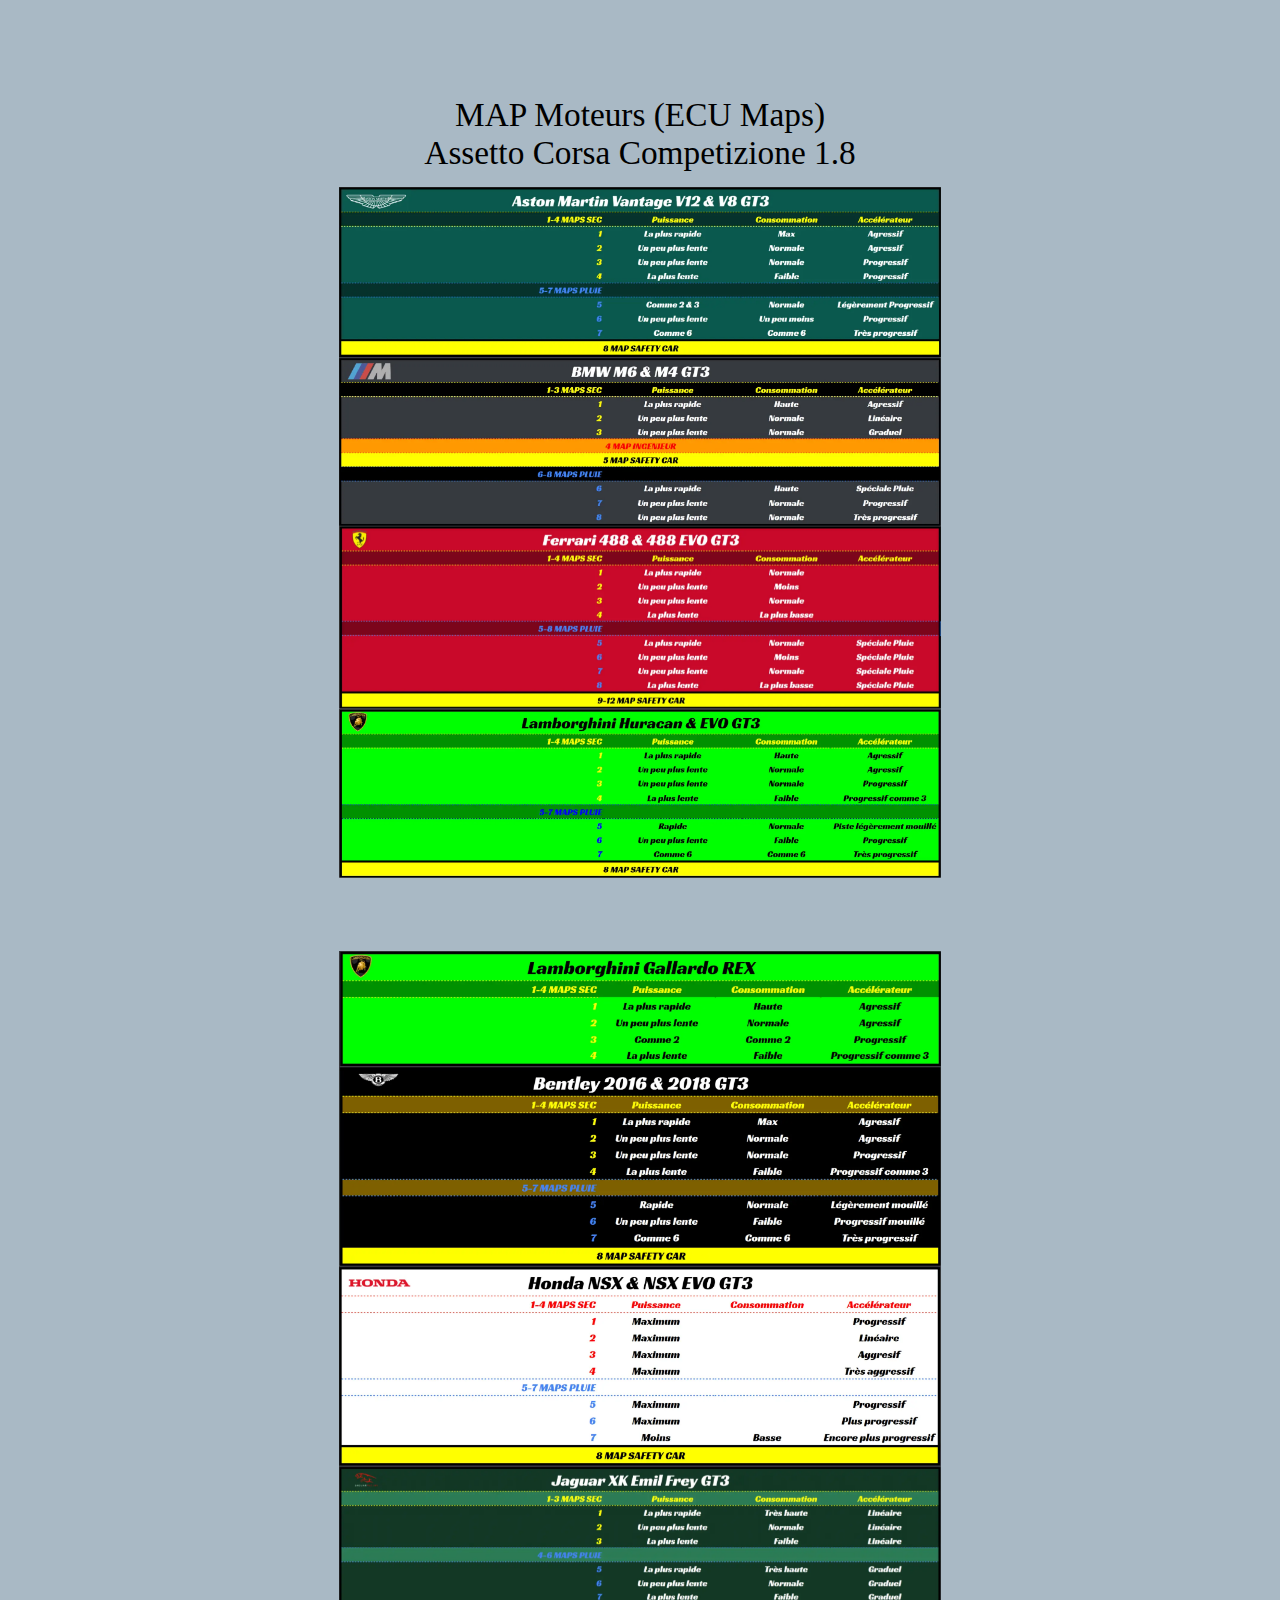
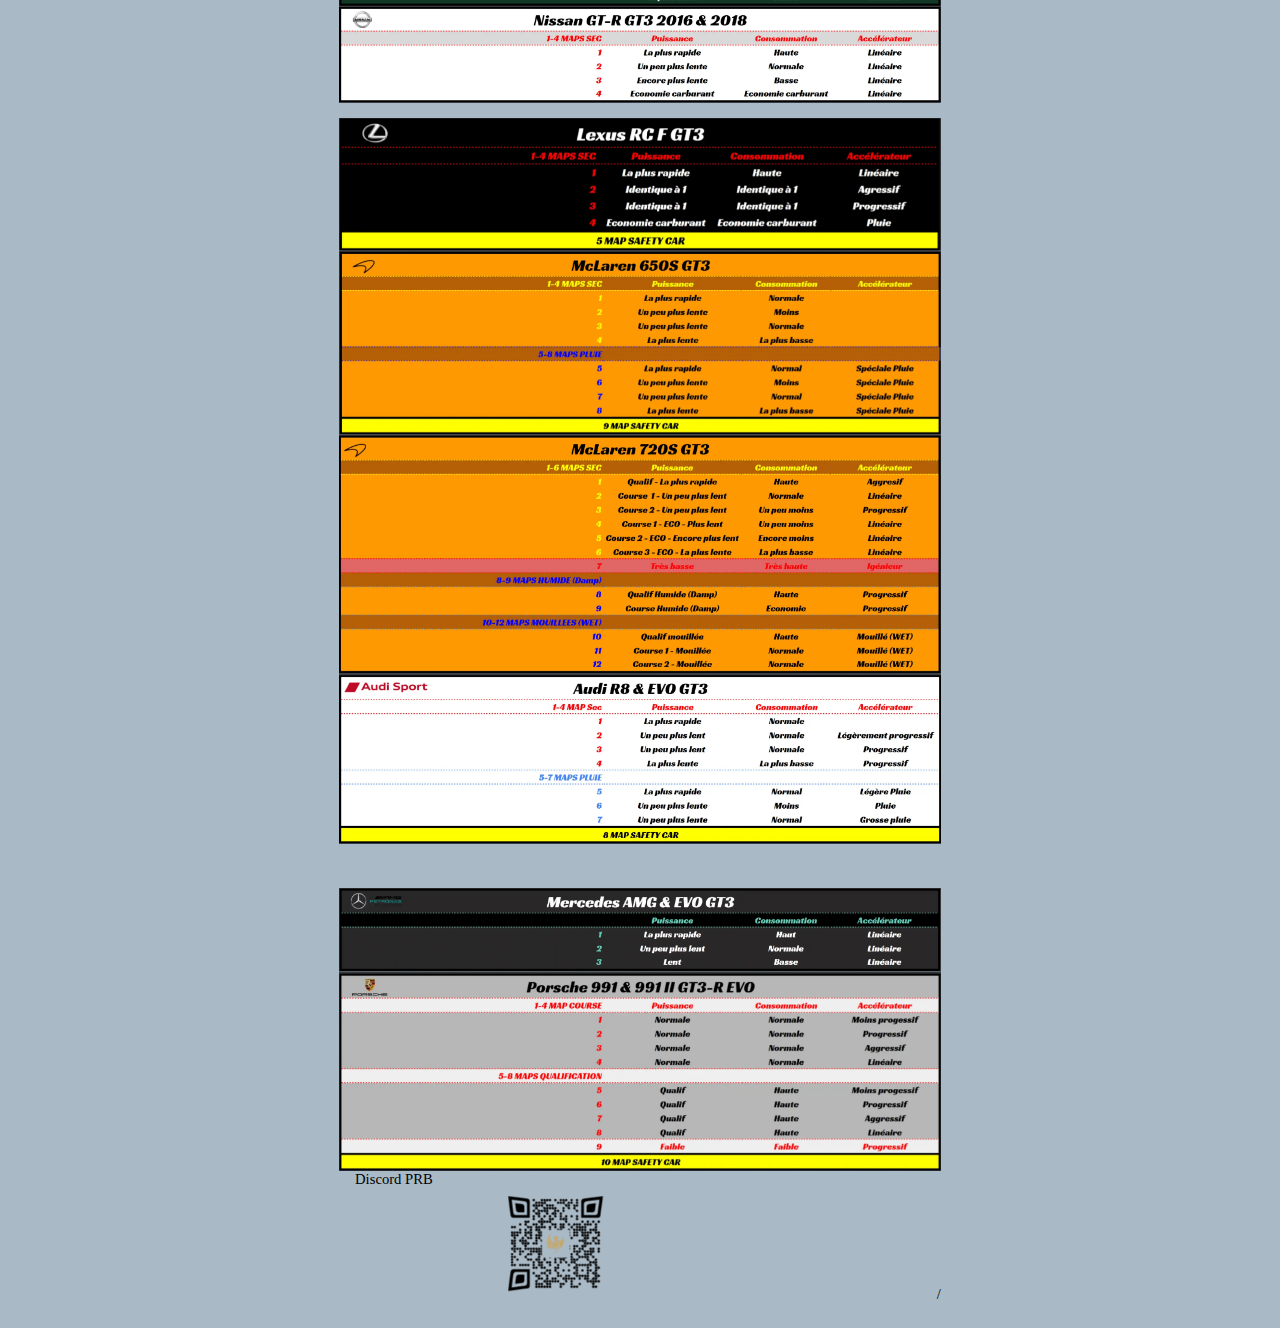
<file: guides/ECU MAP - Version FR 2022/ECUMAPVersionFR2022.html>
<html><head><meta content="text/html; charset=UTF-8" http-equiv="content-type"><style type="text/css">@import url('https://themes.googleusercontent.com/fonts/css?kit=1r3DpWaCiT7y3PD4KgkNyC-V1aTHoh-2c9ZbvTR5x08');ol{margin:0;padding:0}table td,table th{padding:0}.c2{color:#000000;font-weight:400;text-decoration:none;vertical-align:baseline;font-size:11pt;font-family:"Arial";font-style:normal}.c0{padding-top:0pt;padding-bottom:0pt;line-height:1.15;orphans:2;widows:2;text-align:center}.c1{padding-top:0pt;padding-bottom:0pt;line-height:1.15;orphans:2;widows:2;text-align:left}.c9{padding-top:0pt;padding-bottom:0pt;line-height:1.15;orphans:2;widows:2;text-align:right}.c7{color:#000000;text-decoration:none;vertical-align:baseline;font-size:11pt;font-style:normal}.c8{color:#000000;text-decoration:none;vertical-align:baseline;font-style:normal}.c4{margin: auto;background-color:#a9b9c5;max-width:451.3pt;padding:72pt 0pt 19pt 0pt}.c3{font-weight:400;font-family:"Racing Sans One"}.c6{font-size:25pt}.c5{height:11pt}.title{padding-top:0pt;color:#000000;font-size:26pt;padding-bottom:3pt;font-family:"Arial";line-height:1.15;page-break-after:avoid;orphans:2;widows:2;text-align:left}.subtitle{padding-top:0pt;color:#666666;font-size:15pt;padding-bottom:16pt;font-family:"Arial";line-height:1.15;page-break-after:avoid;orphans:2;widows:2;text-align:left}li{color:#000000;font-size:11pt;font-family:"Arial"}p{margin:0;color:#000000;font-size:11pt;font-family:"Arial"}h1{padding-top:20pt;color:#000000;font-size:20pt;padding-bottom:6pt;font-family:"Arial";line-height:1.15;page-break-after:avoid;orphans:2;widows:2;text-align:left}h2{padding-top:18pt;color:#000000;font-size:16pt;padding-bottom:6pt;font-family:"Arial";line-height:1.15;page-break-after:avoid;orphans:2;widows:2;text-align:left}h3{padding-top:16pt;color:#434343;font-size:14pt;padding-bottom:4pt;font-family:"Arial";line-height:1.15;page-break-after:avoid;orphans:2;widows:2;text-align:left}h4{padding-top:14pt;color:#666666;font-size:12pt;padding-bottom:4pt;font-family:"Arial";line-height:1.15;page-break-after:avoid;orphans:2;widows:2;text-align:left}h5{padding-top:12pt;color:#666666;font-size:11pt;padding-bottom:4pt;font-family:"Arial";line-height:1.15;page-break-after:avoid;orphans:2;widows:2;text-align:left}h6{padding-top:12pt;color:#666666;font-size:11pt;padding-bottom:4pt;font-family:"Arial";line-height:1.15;page-break-after:avoid;font-style:italic;orphans:2;widows:2;text-align:left}</style></head><body class="c4 doc-content"><div><p class="c0"><img><span class="c3 c6 c8">MAP Moteurs (ECU Maps) </span></p><p class="c0"><span class="c3 c6">Assetto Corsa Competizione 1.8</span></p></div><p class="c1 c5"><span class="c2"></span></p><p class="c1"><span style="overflow: hidden; display: inline-block; margin: 0.00px 0.00px; border: 0.00px solid #000000; transform: rotate(0.00rad) translateZ(0px); -webkit-transform: rotate(0.00rad) translateZ(0px); width: 601.70px; height: 169.33px;"><img alt="" src="images/image6.webp" style="width: 601.70px; height: 169.33px; margin-left: 0.00px; margin-top: 0.00px; transform: rotate(0.00rad) translateZ(0px); -webkit-transform: rotate(0.00rad) translateZ(0px);" title=""></span><span style="overflow: hidden; display: inline-block; margin: 0.00px 0.00px; border: 0.00px solid #000000; transform: rotate(0.00rad) translateZ(0px); -webkit-transform: rotate(0.00rad) translateZ(0px); width: 601.70px; height: 169.33px;"><img alt="" src="images/image13.webp" style="width: 601.70px; height: 169.33px; margin-left: 0.00px; margin-top: 0.00px; transform: rotate(0.00rad) translateZ(0px); -webkit-transform: rotate(0.00rad) translateZ(0px);" title=""></span><span style="overflow: hidden; display: inline-block; margin: 0.00px 0.00px; border: 0.00px solid #000000; transform: rotate(0.00rad) translateZ(0px); -webkit-transform: rotate(0.00rad) translateZ(0px); width: 601.70px; height: 182.67px;"><img alt="" src="images/image7.webp" style="width: 601.70px; height: 182.67px; margin-left: 0.00px; margin-top: 0.00px; transform: rotate(0.00rad) translateZ(0px); -webkit-transform: rotate(0.00rad) translateZ(0px);" title=""></span><span style="overflow: hidden; display: inline-block; margin: 0.00px 0.00px; border: 0.00px solid #000000; transform: rotate(0.00rad) translateZ(0px); -webkit-transform: rotate(0.00rad) translateZ(0px); width: 601.70px; height: 169.33px;"><img alt="" src="images/image14.webp" style="width: 601.70px; height: 169.33px; margin-left: 0.00px; margin-top: 0.00px; transform: rotate(0.00rad) translateZ(0px); -webkit-transform: rotate(0.00rad) translateZ(0px);" title=""></span></p><p class="c1 c5"><span class="c2"></span></p><p class="c1 c5"><span class="c2"></span></p><p class="c1 c5"><span class="c2"></span></p><p class="c1 c5"><span class="c2"></span></p><p class="c1 c5"><span class="c2"></span></p><p class="c1"><span style="overflow: hidden; display: inline-block; margin: 0.00px 0.00px; border: 0.00px solid #000000; transform: rotate(0.00rad) translateZ(0px); -webkit-transform: rotate(0.00rad) translateZ(0px); width: 601.70px; height: 114.67px;"><img alt="" src="images/image2.webp" style="width: 601.70px; height: 114.67px; margin-left: 0.00px; margin-top: 0.00px; transform: rotate(0.00rad) translateZ(0px); -webkit-transform: rotate(0.00rad) translateZ(0px);" title=""></span><span style="overflow: hidden; display: inline-block; margin: 0.00px 0.00px; border: 0.00px solid #000000; transform: rotate(0.00rad) translateZ(0px); -webkit-transform: rotate(0.00rad) translateZ(0px); width: 601.70px; height: 200.00px;"><img alt="" src="images/image3.webp" style="width: 601.70px; height: 200.00px; margin-left: 0.00px; margin-top: 0.00px; transform: rotate(0.00rad) translateZ(0px); -webkit-transform: rotate(0.00rad) translateZ(0px);" title=""></span><span style="overflow: hidden; display: inline-block; margin: 0.00px 0.00px; border: 0.00px solid #000000; transform: rotate(0.00rad) translateZ(0px); -webkit-transform: rotate(0.00rad) translateZ(0px); width: 601.70px; height: 200.00px;"><img alt="" src="images/image10.webp" style="width: 601.70px; height: 200.00px; margin-left: 0.00px; margin-top: 0.00px; transform: rotate(0.00rad) translateZ(0px); -webkit-transform: rotate(0.00rad) translateZ(0px);" title=""></span><span style="overflow: hidden; display: inline-block; margin: 0.00px 0.00px; border: 0.00px solid #000000; transform: rotate(0.00rad) translateZ(0px); -webkit-transform: rotate(0.00rad) translateZ(0px); width: 601.70px; height: 140.00px;"><img alt="" src="images/image1.webp" style="width: 601.70px; height: 140.00px; margin-left: 0.00px; margin-top: 0.00px; transform: rotate(0.00rad) translateZ(0px); -webkit-transform: rotate(0.00rad) translateZ(0px);" title=""></span><span style="overflow: hidden; display: inline-block; margin: 0.00px 0.00px; border: 0.00px solid #000000; transform: rotate(0.00rad) translateZ(0px); -webkit-transform: rotate(0.00rad) translateZ(0px); width: 601.70px; height: 97.33px;"><img alt="" src="images/image12.webp" style="width: 601.70px; height: 97.33px; margin-left: 0.00px; margin-top: 0.00px; transform: rotate(0.00rad) translateZ(0px); -webkit-transform: rotate(0.00rad) translateZ(0px);" title=""></span></p><p class="c1 c5"><span class="c2"></span></p><p class="c1"><span style="overflow: hidden; display: inline-block; margin: 0.00px 0.00px; border: 0.00px solid #000000; transform: rotate(0.00rad) translateZ(0px); -webkit-transform: rotate(0.00rad) translateZ(0px); width: 601.70px; height: 133.33px;"><img alt="" src="images/image16.webp" style="width: 601.70px; height: 133.33px; margin-left: 0.00px; margin-top: 0.00px; transform: rotate(0.00rad) translateZ(0px); -webkit-transform: rotate(0.00rad) translateZ(0px);" title=""></span><span style="overflow: hidden; display: inline-block; margin: 0.00px 0.00px; border: 0.00px solid #000000; transform: rotate(0.00rad) translateZ(0px); -webkit-transform: rotate(0.00rad) translateZ(0px); width: 601.70px; height: 184.00px;"><img alt="" src="images/image4.webp" style="width: 601.70px; height: 184.00px; margin-left: 0.00px; margin-top: 0.00px; transform: rotate(0.00rad) translateZ(0px); -webkit-transform: rotate(0.00rad) translateZ(0px);" title=""></span><span style="overflow: hidden; display: inline-block; margin: 0.00px 0.00px; border: 0.00px solid #000000; transform: rotate(0.00rad) translateZ(0px); -webkit-transform: rotate(0.00rad) translateZ(0px); width: 601.70px; height: 238.67px;"><img alt="" src="images/image9.webp" style="width: 601.70px; height: 238.67px; margin-left: 0.00px; margin-top: 0.00px; transform: rotate(0.00rad) translateZ(0px); -webkit-transform: rotate(0.00rad) translateZ(0px);" title=""></span><span style="overflow: hidden; display: inline-block; margin: 0.00px 0.00px; border: 0.00px solid #000000; transform: rotate(0.00rad) translateZ(0px); -webkit-transform: rotate(0.00rad) translateZ(0px); width: 601.70px; height: 170.67px;"><img alt="" src="images/image5.webp" style="width: 601.70px; height: 170.67px; margin-left: 0.00px; margin-top: 0.00px; transform: rotate(0.00rad) translateZ(0px); -webkit-transform: rotate(0.00rad) translateZ(0px);" title=""></span></p><p class="c1 c5"><span class="c2"></span></p><p class="c1 c5"><span class="c2"></span></p><p class="c1 c5"><span class="c2"></span></p><p class="c1"><span style="overflow: hidden; display: inline-block; margin: 0.00px 0.00px; border: 0.00px solid #000000; transform: rotate(0.00rad) translateZ(0px); -webkit-transform: rotate(0.00rad) translateZ(0px); width: 601.70px; height: 84.00px;"><img alt="" src="images/image8.webp" style="width: 601.70px; height: 84.00px; margin-left: 0.00px; margin-top: 0.00px; transform: rotate(0.00rad) translateZ(0px); -webkit-transform: rotate(0.00rad) translateZ(0px);" title=""></span><span style="overflow: hidden; display: inline-block; margin: 0.00px 0.00px; border: 0.00px solid #000000; transform: rotate(0.00rad) translateZ(0px); -webkit-transform: rotate(0.00rad) translateZ(0px); width: 601.70px; height: 198.67px;"><img alt="" src="images/image11.webp" style="width: 601.70px; height: 198.67px; margin-left: 0.00px; margin-top: 0.00px; transform: rotate(0.00rad) translateZ(0px); -webkit-transform: rotate(0.00rad) translateZ(0px);" title=""></span></p><div><p class="c1"><span>&nbsp; &nbsp;</span><span class="c7 c3">&nbsp;Discord PRB</span></p><p class="c9"><span style="overflow: hidden; display: inline-block; margin: 0.00px 0.00px; border: 0.00px solid #000000; transform: rotate(0.00rad) translateZ(0px); -webkit-transform: rotate(0.00rad) translateZ(0px); width: 111.33px; height: 111.33px;"><img alt="" src="images/image15.webp" style="width: 111.33px; height: 111.33px; margin-left: 0.00px; margin-top: 0.00px; transform: rotate(0.00rad) translateZ(0px); -webkit-transform: rotate(0.00rad) translateZ(0px);" title=""></span><span>&nbsp;&nbsp;&nbsp;&nbsp;&nbsp;&nbsp;&nbsp;&nbsp;&nbsp;&nbsp;&nbsp;&nbsp;&nbsp;&nbsp;&nbsp;&nbsp;&nbsp;&nbsp;&nbsp;&nbsp;&nbsp;&nbsp;&nbsp;&nbsp;&nbsp;&nbsp;&nbsp;&nbsp;&nbsp;&nbsp;&nbsp;&nbsp;&nbsp;&nbsp;&nbsp;&nbsp;&nbsp;&nbsp;&nbsp;&nbsp;&nbsp;&nbsp;&nbsp;&nbsp;&nbsp;&nbsp;&nbsp;&nbsp;&nbsp;&nbsp;&nbsp;&nbsp;&nbsp;&nbsp;&nbsp;&nbsp;&nbsp;&nbsp;&nbsp;&nbsp;&nbsp;&nbsp;&nbsp;&nbsp;&nbsp;&nbsp;&nbsp;&nbsp;&nbsp;&nbsp;&nbsp;&nbsp;&nbsp;&nbsp;&nbsp;&nbsp;&nbsp;&nbsp;&nbsp;&nbsp;</span><span class="c3">/</span></p></div></body></html>
</file>
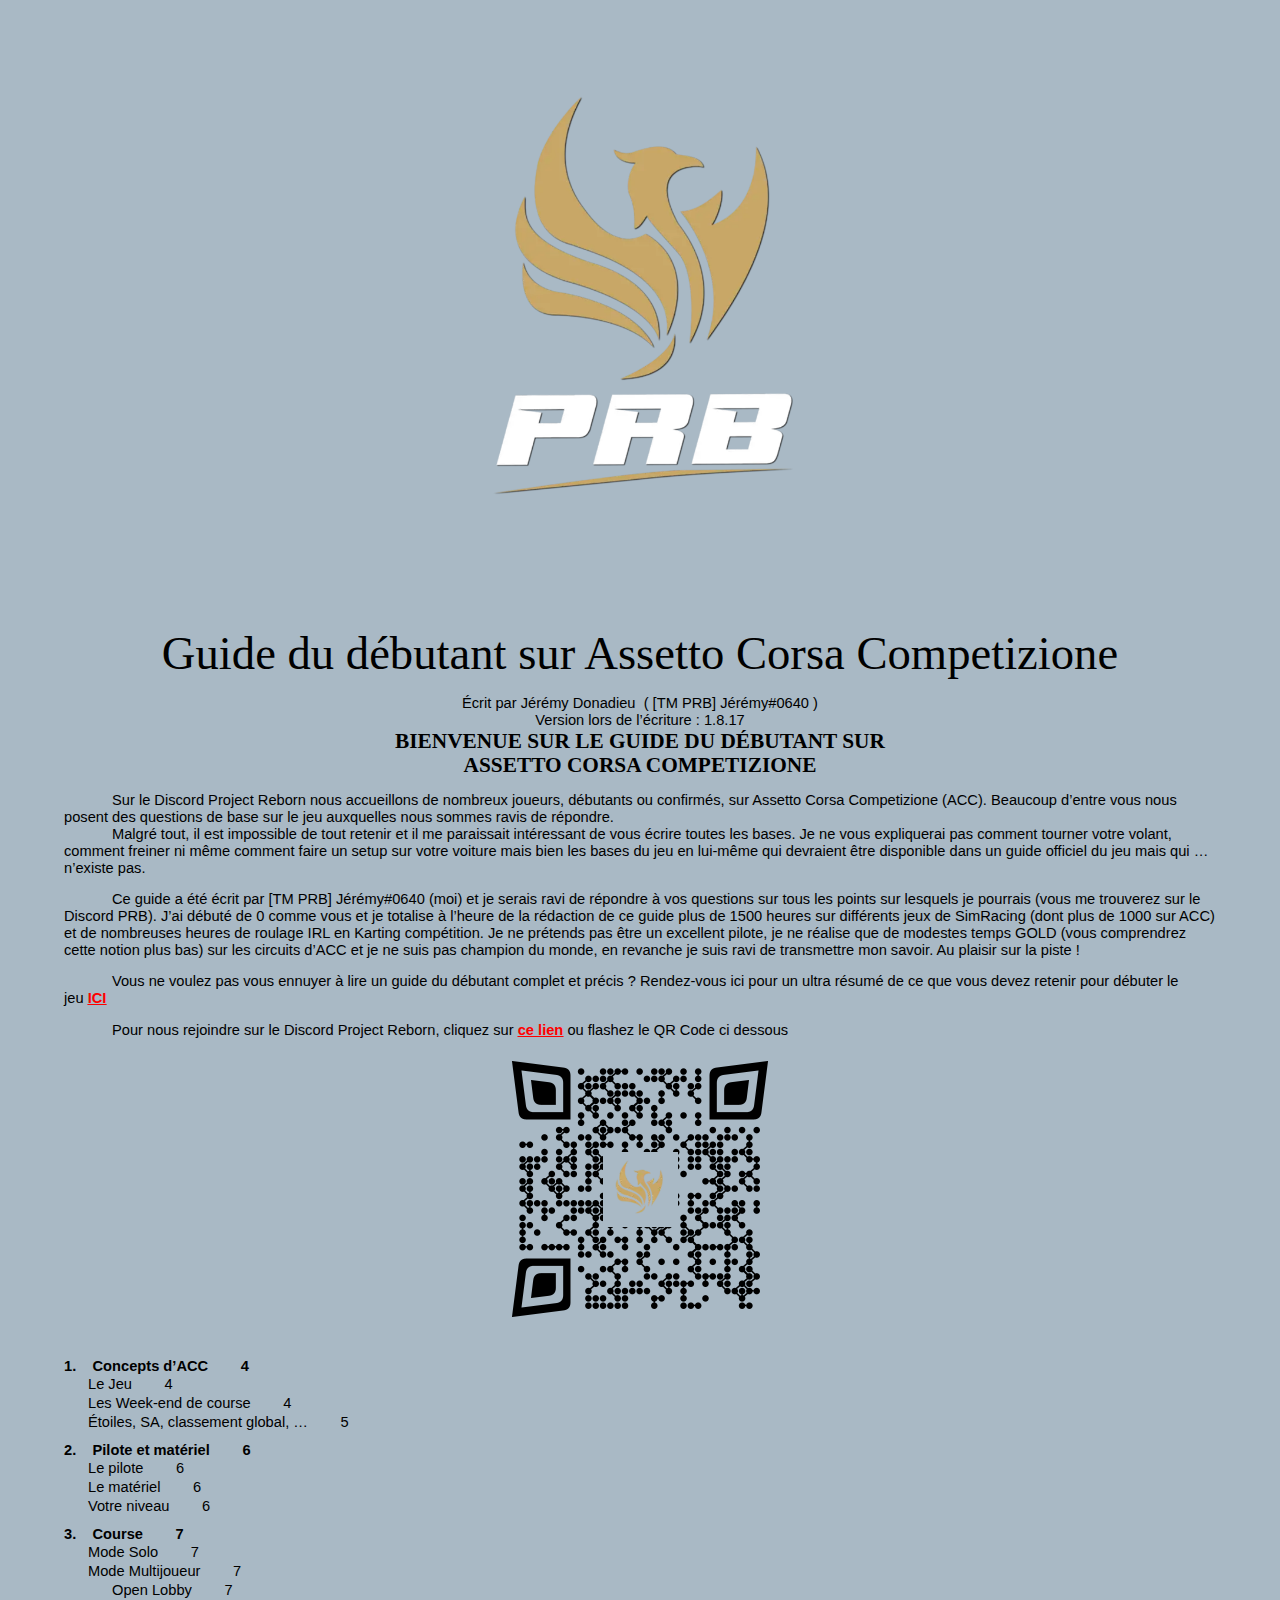
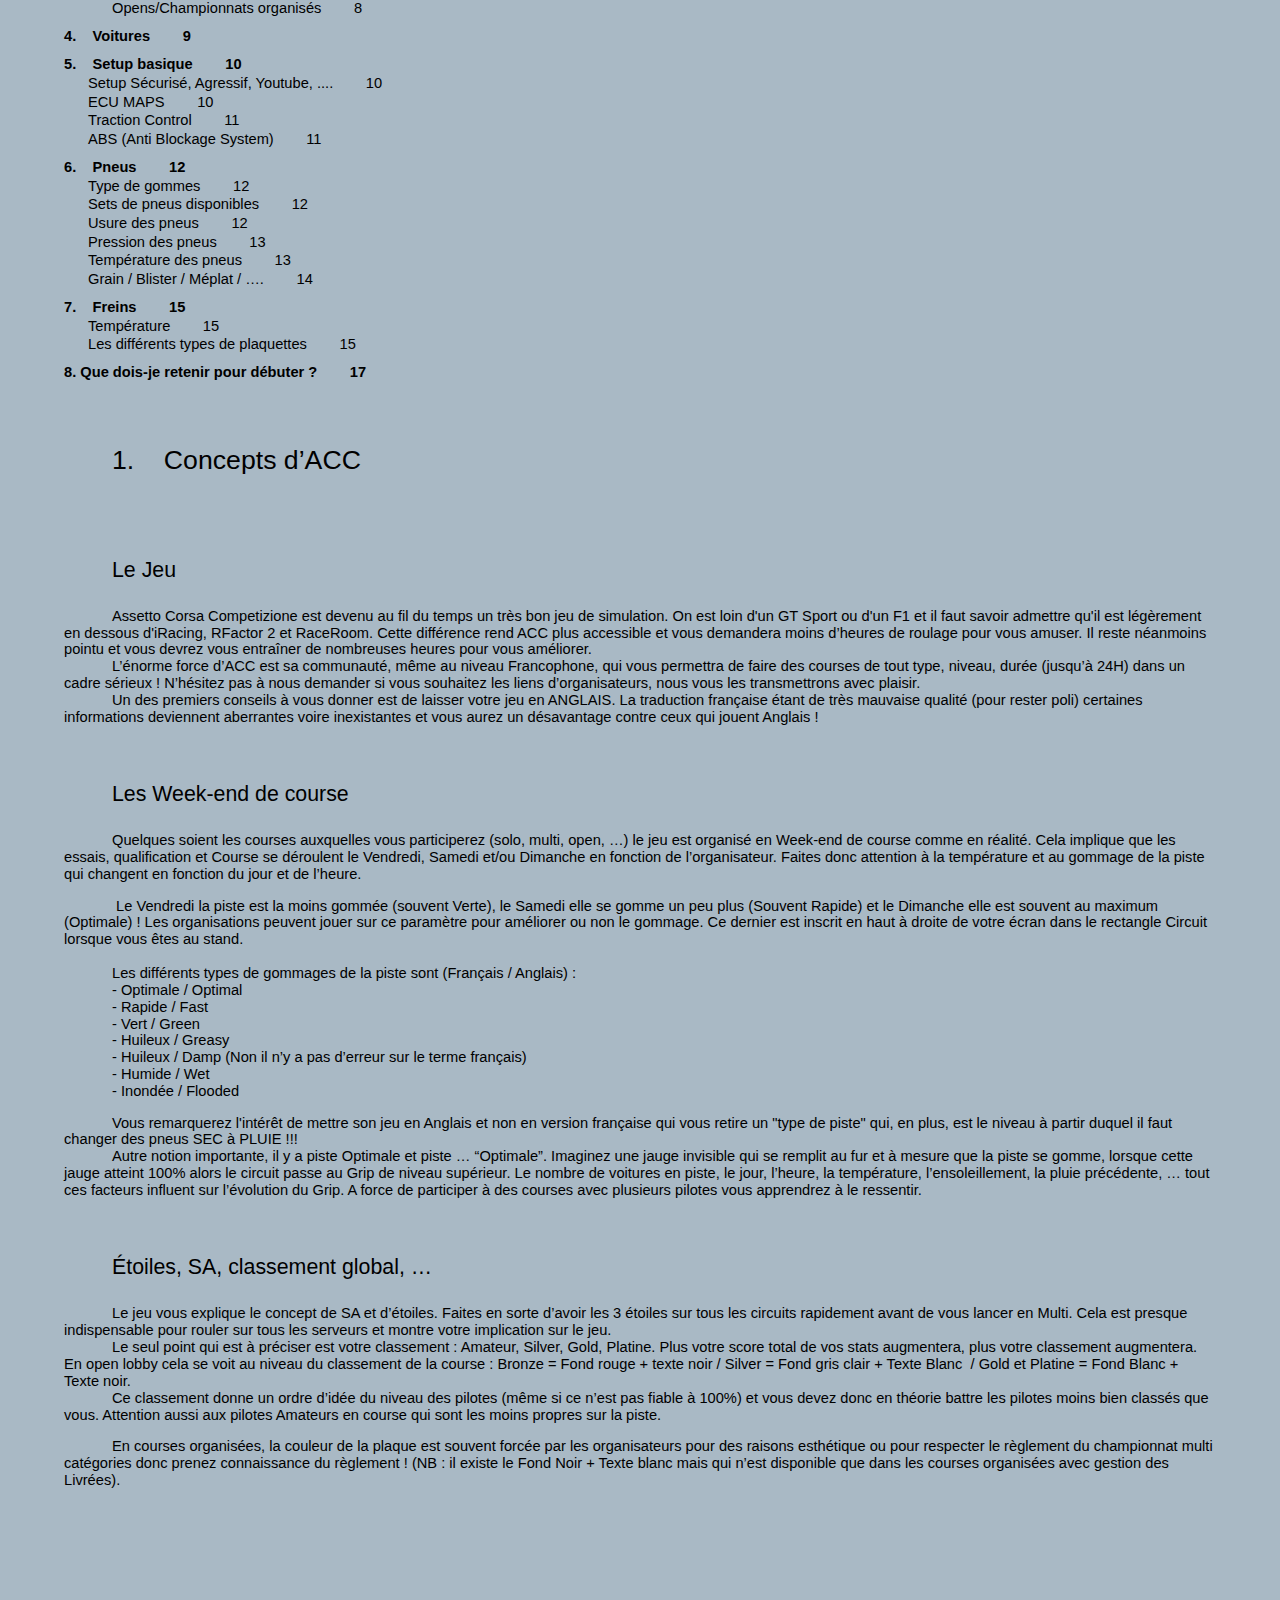
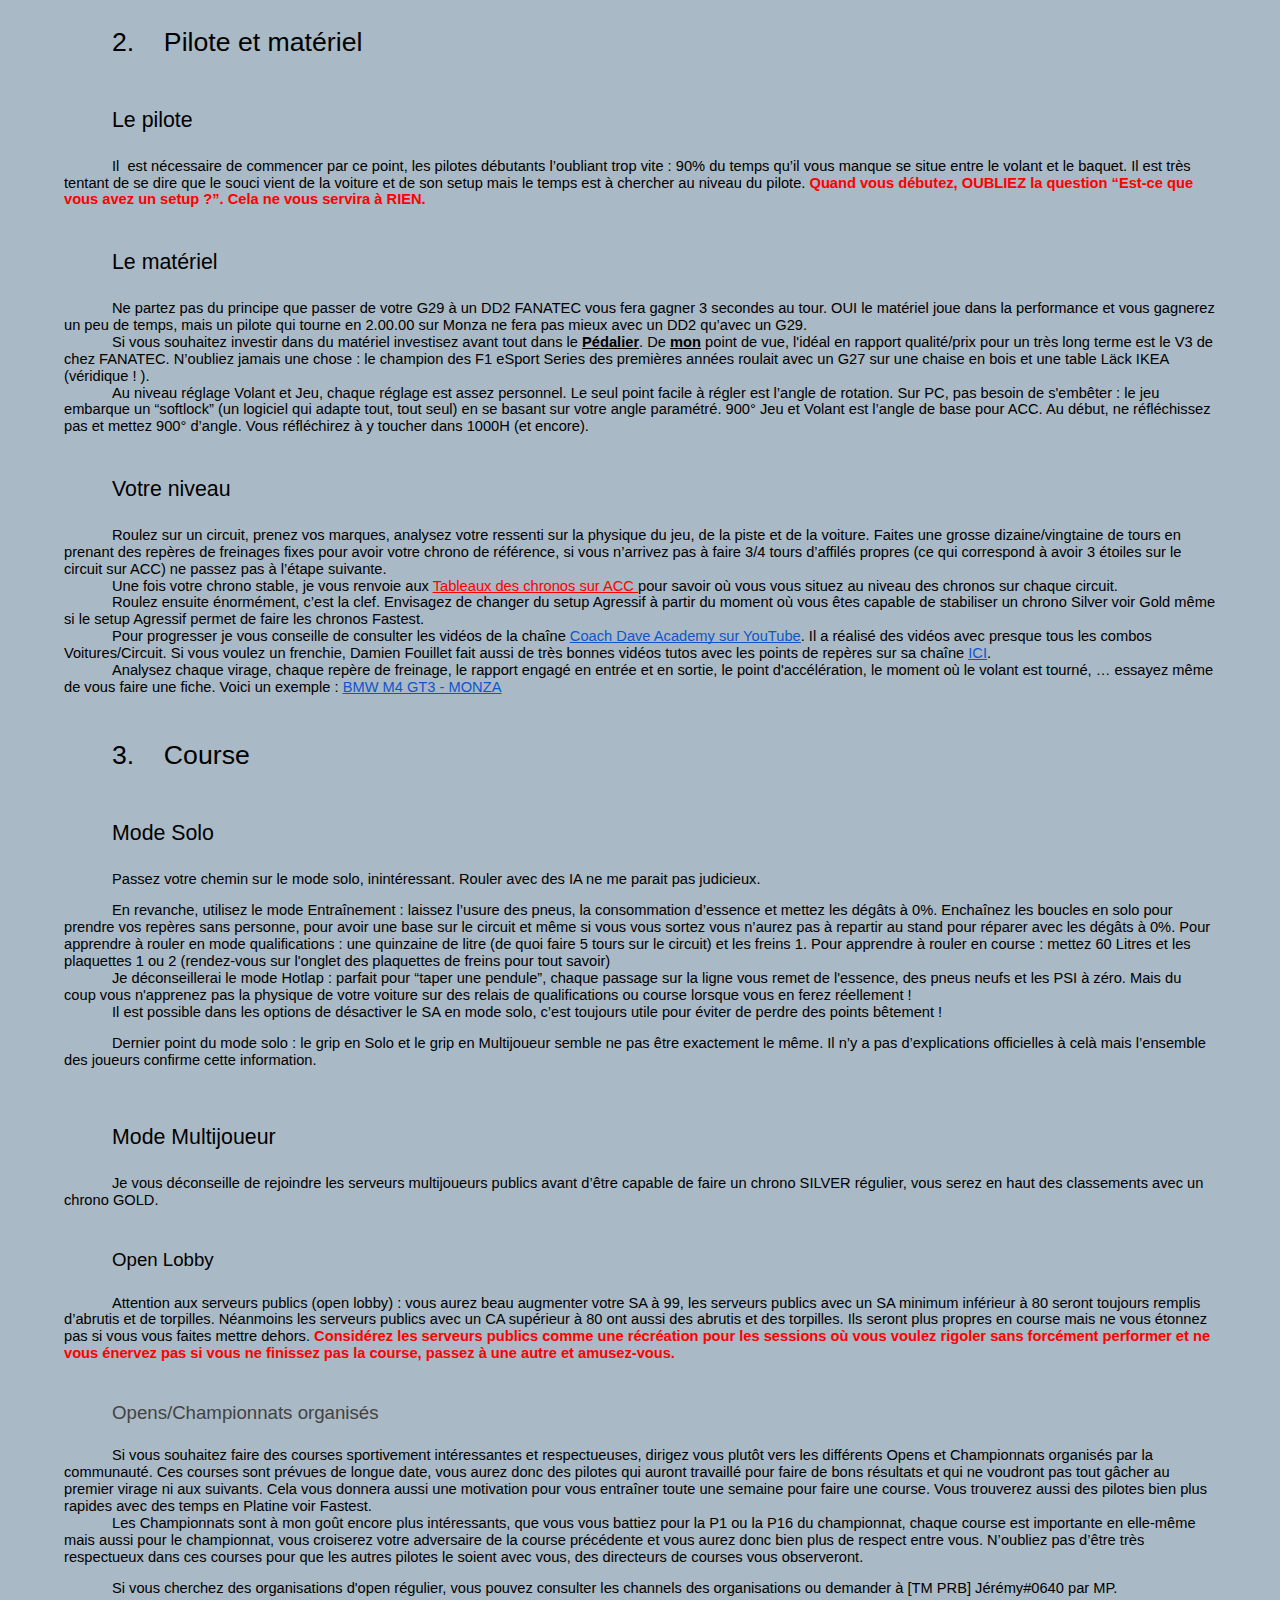
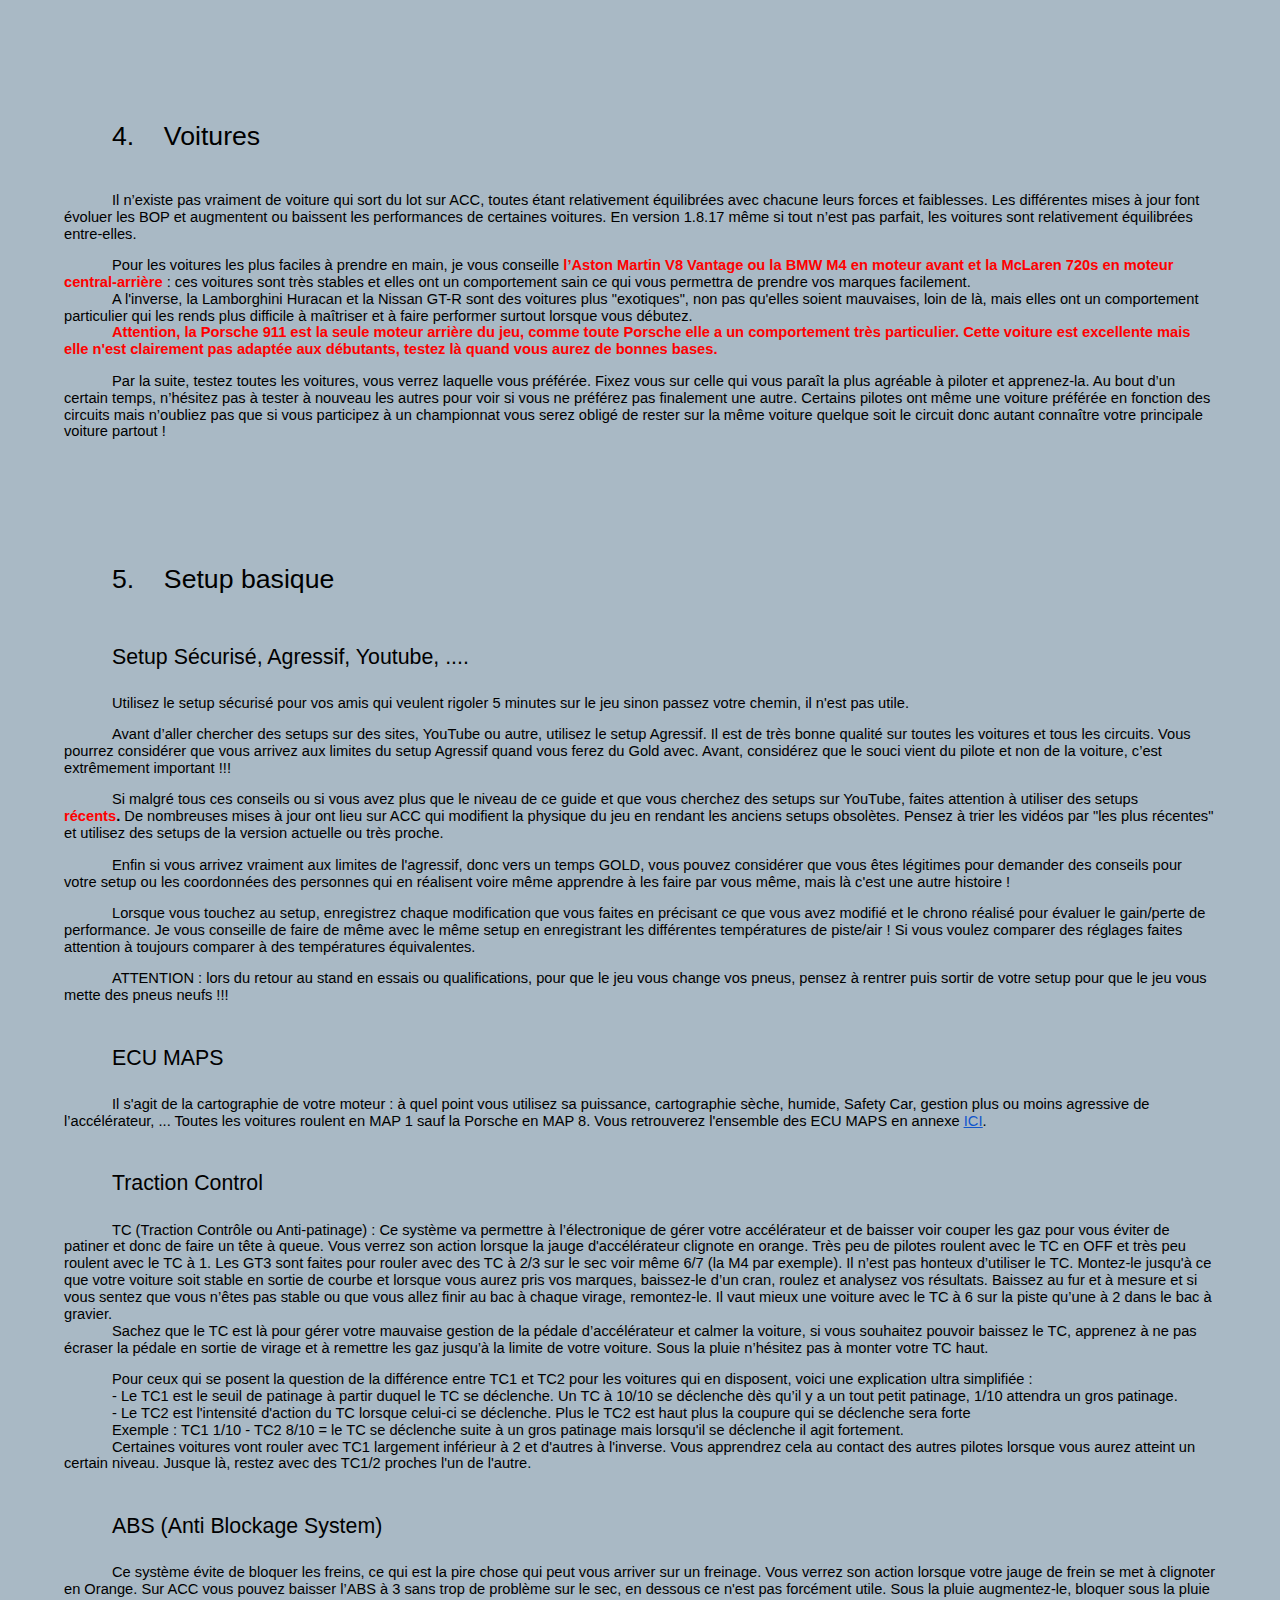
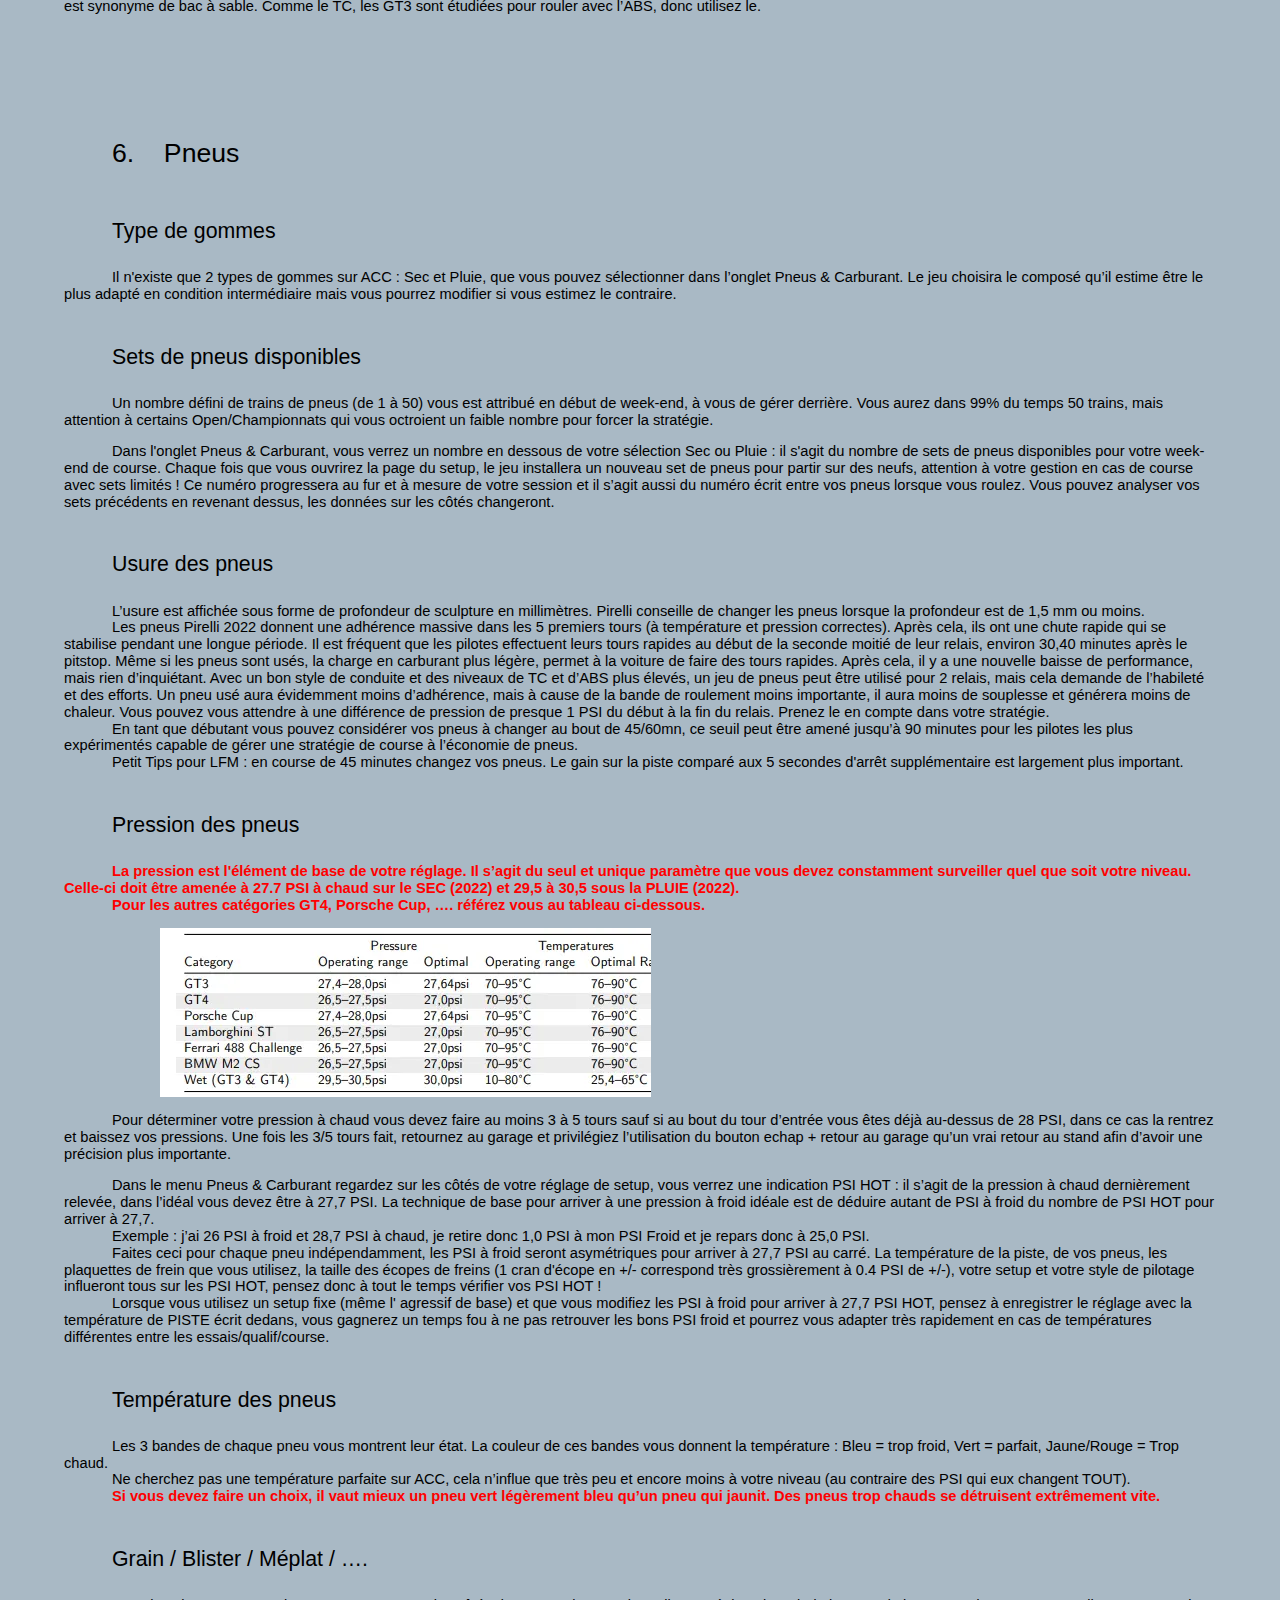
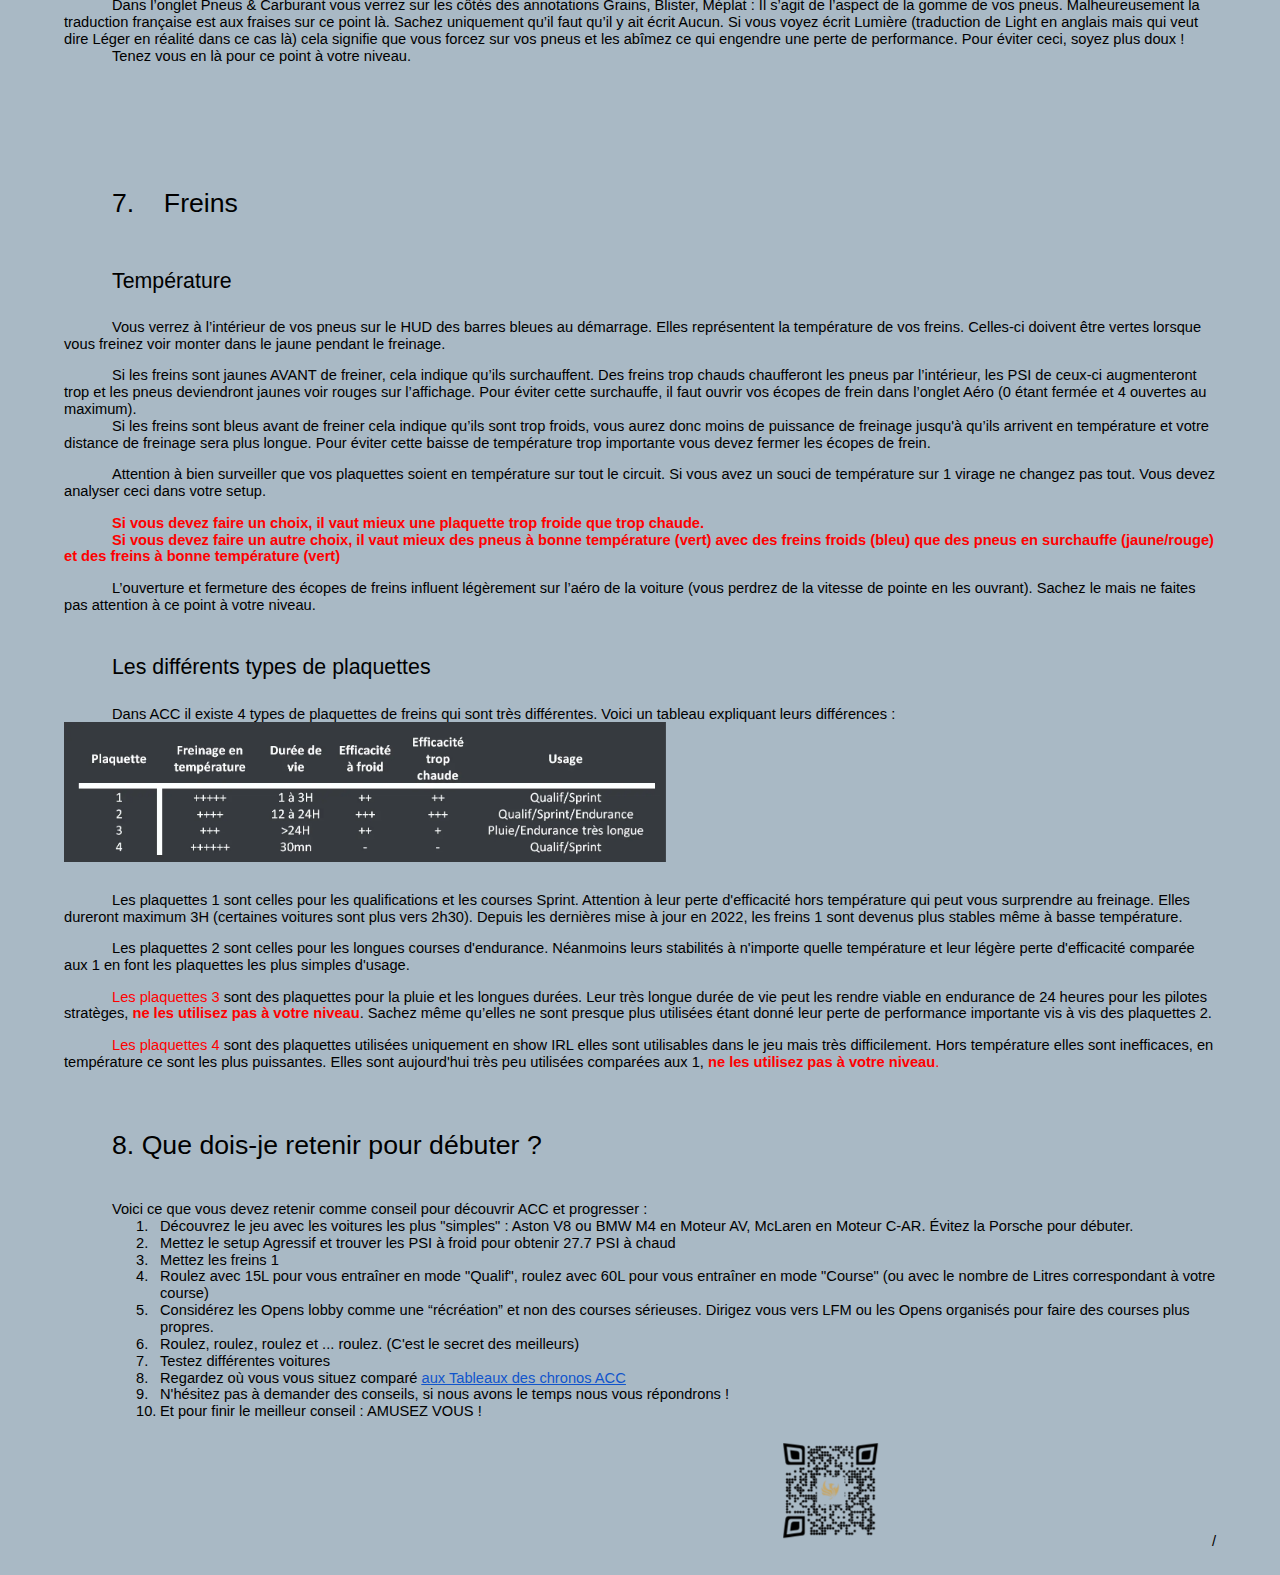
<file: guides/Guide du débutant sur ACC/GuidedudbutantsurACC.html>
<html>

<head>
    <meta content="text/html; charset=UTF-8" http-equiv="content-type">
    <style type="text/css">
        @import url('https://themes.googleusercontent.com/fonts/css?kit=1r3DpWaCiT7y3PD4KgkNyEdMsWrgufL2QPoyRH4tFbRAUeHbhkaHIoThBsDIpUGA');

        .lst-kix_u54k6e9iaeog-8>li {
            counter-increment: lst-ctn-kix_u54k6e9iaeog-8
        }

        .lst-kix_u54k6e9iaeog-2>li {
            counter-increment: lst-ctn-kix_u54k6e9iaeog-2
        }

        ol.lst-kix_u54k6e9iaeog-5.start {
            counter-reset: lst-ctn-kix_u54k6e9iaeog-5 0
        }

        .lst-kix_u54k6e9iaeog-8>li:before {
            content: ""counter(lst-ctn-kix_u54k6e9iaeog-8, lower-roman) ". "
        }

        ol.lst-kix_u54k6e9iaeog-0 {
            list-style-type: none
        }

        ol.lst-kix_u54k6e9iaeog-1 {
            list-style-type: none
        }

        ol.lst-kix_u54k6e9iaeog-2 {
            list-style-type: none
        }

        ol.lst-kix_u54k6e9iaeog-3 {
            list-style-type: none
        }

        ol.lst-kix_u54k6e9iaeog-4 {
            list-style-type: none
        }

        ol.lst-kix_u54k6e9iaeog-5 {
            list-style-type: none
        }

        ol.lst-kix_u54k6e9iaeog-6 {
            list-style-type: none
        }

        ol.lst-kix_u54k6e9iaeog-7 {
            list-style-type: none
        }

        ol.lst-kix_u54k6e9iaeog-8 {
            list-style-type: none
        }

        ol.lst-kix_u54k6e9iaeog-2.start {
            counter-reset: lst-ctn-kix_u54k6e9iaeog-2 0
        }

        .lst-kix_u54k6e9iaeog-5>li {
            counter-increment: lst-ctn-kix_u54k6e9iaeog-5
        }

        ol.lst-kix_u54k6e9iaeog-7.start {
            counter-reset: lst-ctn-kix_u54k6e9iaeog-7 0
        }

        .lst-kix_u54k6e9iaeog-0>li:before {
            content: ""counter(lst-ctn-kix_u54k6e9iaeog-0, decimal) ". "
        }

        ol.lst-kix_u54k6e9iaeog-4.start {
            counter-reset: lst-ctn-kix_u54k6e9iaeog-4 0
        }

        .lst-kix_u54k6e9iaeog-7>li {
            counter-increment: lst-ctn-kix_u54k6e9iaeog-7
        }

        .lst-kix_u54k6e9iaeog-1>li:before {
            content: ""counter(lst-ctn-kix_u54k6e9iaeog-1, lower-latin) ". "
        }

        .lst-kix_u54k6e9iaeog-2>li:before {
            content: ""counter(lst-ctn-kix_u54k6e9iaeog-2, lower-roman) ". "
        }

        .lst-kix_u54k6e9iaeog-4>li {
            counter-increment: lst-ctn-kix_u54k6e9iaeog-4
        }

        .lst-kix_u54k6e9iaeog-1>li {
            counter-increment: lst-ctn-kix_u54k6e9iaeog-1
        }

        li.li-bullet-0:before {
            margin-left: -18pt;
            white-space: nowrap;
            display: inline-block;
            min-width: 18pt
        }

        .lst-kix_u54k6e9iaeog-0>li {
            counter-increment: lst-ctn-kix_u54k6e9iaeog-0
        }

        .lst-kix_u54k6e9iaeog-3>li {
            counter-increment: lst-ctn-kix_u54k6e9iaeog-3
        }

        .lst-kix_u54k6e9iaeog-5>li:before {
            content: ""counter(lst-ctn-kix_u54k6e9iaeog-5, lower-roman) ". "
        }

        ol.lst-kix_u54k6e9iaeog-0.start {
            counter-reset: lst-ctn-kix_u54k6e9iaeog-0 0
        }

        .lst-kix_u54k6e9iaeog-6>li:before {
            content: ""counter(lst-ctn-kix_u54k6e9iaeog-6, decimal) ". "
        }

        .lst-kix_u54k6e9iaeog-6>li {
            counter-increment: lst-ctn-kix_u54k6e9iaeog-6
        }

        ol.lst-kix_u54k6e9iaeog-1.start {
            counter-reset: lst-ctn-kix_u54k6e9iaeog-1 0
        }

        .lst-kix_u54k6e9iaeog-7>li:before {
            content: ""counter(lst-ctn-kix_u54k6e9iaeog-7, lower-latin) ". "
        }

        .lst-kix_u54k6e9iaeog-3>li:before {
            content: ""counter(lst-ctn-kix_u54k6e9iaeog-3, decimal) ". "
        }

        .lst-kix_u54k6e9iaeog-4>li:before {
            content: ""counter(lst-ctn-kix_u54k6e9iaeog-4, lower-latin) ". "
        }

        ol.lst-kix_u54k6e9iaeog-6.start {
            counter-reset: lst-ctn-kix_u54k6e9iaeog-6 0
        }

        ol.lst-kix_u54k6e9iaeog-8.start {
            counter-reset: lst-ctn-kix_u54k6e9iaeog-8 0
        }

        ol.lst-kix_u54k6e9iaeog-3.start {
            counter-reset: lst-ctn-kix_u54k6e9iaeog-3 0
        }

        ol {
            margin: 0;
            padding: 0
        }

        table td,
        table th {
            padding: 0
        }

        .c21 {
            padding-top: 20pt;
            text-indent: 36pt;
            padding-bottom: 6pt;
            line-height: 1.15;
            page-break-after: avoid;
            orphans: 2;
            widows: 2;
            text-align: left
        }

        .c16 {
            padding-top: 18pt;
            text-indent: 36pt;
            padding-bottom: 6pt;
            line-height: 1.15;
            page-break-after: avoid;
            orphans: 2;
            widows: 2;
            text-align: left
        }

        .c1 {
            padding-top: 0pt;
            text-indent: 36pt;
            padding-bottom: 0pt;
            line-height: 1.15;
            orphans: 2;
            widows: 2;
            text-align: left;
            height: 11pt
        }

        .c9 {
            padding-top: 16pt;
            text-indent: 36pt;
            padding-bottom: 4pt;
            line-height: 1.15;
            page-break-after: avoid;
            orphans: 2;
            widows: 2;
            text-align: left
        }

        .c3 {
            margin-left: 72pt;
            padding-top: 0pt;
            padding-left: 0pt;
            padding-bottom: 0pt;
            line-height: 1.15;
            orphans: 2;
            widows: 2;
            text-align: left
        }

        .c14 {
            color: #000000;
            font-weight: 400;
            text-decoration: none;
            vertical-align: baseline;
            font-size: 16pt;
            font-family: "Arial";
            font-style: normal
        }

        .c11 {
            color: #ff0000;
            font-weight: 700;
            text-decoration: none;
            vertical-align: baseline;
            font-size: 11pt;
            font-family: "Arial";
            font-style: normal
        }

        .c23 {
            padding-top: 0pt;
            text-indent: -70.9pt;
            padding-bottom: 0pt;
            line-height: 1.15;
            orphans: 2;
            widows: 2;
            text-align: right
        }

        .c28 {
            color: #434343;
            font-weight: 400;
            text-decoration: none;
            vertical-align: baseline;
            font-size: 14pt;
            font-family: "Arial";
            font-style: normal
        }

        .c6 {
            color: #000000;
            font-weight: 700;
            text-decoration: none;
            vertical-align: baseline;
            font-size: 11pt;
            font-family: "Arial";
            font-style: normal
        }

        .c25 {
            color: #000000;
            font-weight: 700;
            text-decoration: none;
            vertical-align: baseline;
            font-size: 16pt;
            font-family: "Racing Sans One";
            font-style: normal
        }

        .c2 {
            padding-top: 0pt;
            text-indent: 36pt;
            padding-bottom: 0pt;
            line-height: 1.15;
            orphans: 2;
            widows: 2;
            text-align: left
        }

        .c33 {
            color: #000000;
            font-weight: 400;
            text-decoration: none;
            vertical-align: baseline;
            font-size: 14pt;
            font-family: "Arial";
            font-style: normal
        }

        .c12 {
            margin-left: 18pt;
            padding-top: 3pt;
            padding-bottom: 0pt;
            line-height: 1.0;
            orphans: 2;
            widows: 2;
            text-align: left
        }

        .c7 {
            margin-left: 36pt;
            padding-top: 3pt;
            padding-bottom: 0pt;
            line-height: 1.0;
            orphans: 2;
            widows: 2;
            text-align: left
        }

        .c19 {
            color: #000000;
            font-weight: 400;
            text-decoration: none;
            vertical-align: baseline;
            font-size: 20pt;
            font-family: "Arial";
            font-style: normal
        }

        .c0 {
            color: #000000;
            font-weight: 400;
            text-decoration: none;
            vertical-align: baseline;
            font-size: 11pt;
            font-family: "Arial";
            font-style: normal
        }

        .c5 {
            padding-top: 0pt;
            padding-bottom: 0pt;
            line-height: 1.15;
            orphans: 2;
            widows: 2;
            text-align: center;
            height: 11pt
        }

        .c24 {
            color: #000000;
            font-weight: 400;
            text-decoration: none;
            vertical-align: baseline;
            font-size: 35pt;
            font-family: "Racing Sans One";
            font-style: normal
        }

        .c36 {
            padding-top: 4pt;
            padding-bottom: 0pt;
            line-height: 1.0;
            orphans: 2;
            widows: 2;
            text-align: left
        }

        .c17 {
            padding-top: 0pt;
            padding-bottom: 0pt;
            line-height: 1.15;
            orphans: 2;
            widows: 2;
            text-align: center
        }

        .c37 {
            font-weight: 400;
            text-decoration: none;
            vertical-align: baseline;
            font-size: 11pt;
            font-family: "Arial";
            font-style: normal
        }

        .c29 {
            padding-top: 0pt;
            padding-bottom: 0pt;
            line-height: 1.15;
            orphans: 2;
            widows: 2;
            text-align: left
        }

        .c8 {
            padding-top: 10pt;
            padding-bottom: 4pt;
            line-height: 1.0;
            orphans: 2;
            widows: 2;
            text-align: left
        }

        .c15 {
            padding-top: 10pt;
            padding-bottom: 0pt;
            line-height: 1.0;
            orphans: 2;
            widows: 2;
            text-align: left
        }

        .c27 {
            vertical-align: baseline;
            font-size: 11pt;
            font-family: "Arial";
            font-style: italic
        }

        .c18 {
            text-decoration-skip-ink: none;
            -webkit-text-decoration-skip: none;
            color: #ff0000;
            text-decoration: underline
        }

        .c10 {
            text-decoration-skip-ink: none;
            -webkit-text-decoration-skip: none;
            color: #1155cc;
            text-decoration: underline
        }

        .c30 {
            margin: auto;
            background-color: #a9b9c5;
            max-width: 90%;
            padding: 72pt 0pt 19pt 0pt
        }

        .c31 {
            text-decoration-skip-ink: none;
            -webkit-text-decoration-skip: none;
            text-decoration: underline
        }

        .c13 {
            color: #ff0000;
            font-weight: 700
        }

        .c35 {
            padding: 0;
            margin: 0
        }

        .c4 {
            color: inherit;
            text-decoration: inherit
        }

        .c20 {
            color: #ff0000
        }

        .c34 {
            color: #00ffff
        }

   

        .c22 {
            height: 20pt
        }

        .c26 {
            font-weight: 700
        }

        .title {
            padding-top: 0pt;
            color: #000000;
            font-size: 26pt;
            padding-bottom: 3pt;
            font-family: "Arial";
            line-height: 1.15;
            page-break-after: avoid;
            orphans: 2;
            widows: 2;
            text-align: left
        }

        .subtitle {
            padding-top: 0pt;
            color: #666666;
            font-size: 15pt;
            padding-bottom: 16pt;
            font-family: "Arial";
            line-height: 1.15;
            page-break-after: avoid;
            orphans: 2;
            widows: 2;
            text-align: left
        }

        li {
            color: #000000;
            font-size: 11pt;
            font-family: "Arial"
        }

        p {
            margin: 0;
            color: #000000;
            font-size: 11pt;
            font-family: "Arial"
        }

        h1 {
            padding-top: 20pt;
            color: #000000;
            font-size: 20pt;
            padding-bottom: 6pt;
            font-family: "Arial";
            line-height: 1.15;
            page-break-after: avoid;
            orphans: 2;
            widows: 2;
            text-align: left
        }

        h2 {
            padding-top: 18pt;
            color: #000000;
            font-size: 16pt;
            padding-bottom: 6pt;
            font-family: "Arial";
            line-height: 1.15;
            page-break-after: avoid;
            orphans: 2;
            widows: 2;
            text-align: left
        }

        h3 {
            padding-top: 16pt;
            color: #434343;
            font-size: 14pt;
            padding-bottom: 4pt;
            font-family: "Arial";
            line-height: 1.15;
            page-break-after: avoid;
            orphans: 2;
            widows: 2;
            text-align: left
        }

        h4 {
            padding-top: 14pt;
            color: #666666;
            font-size: 12pt;
            padding-bottom: 4pt;
            font-family: "Arial";
            line-height: 1.15;
            page-break-after: avoid;
            orphans: 2;
            widows: 2;
            text-align: left
        }

        h5 {
            padding-top: 12pt;
            color: #666666;
            font-size: 11pt;
            padding-bottom: 4pt;
            font-family: "Arial";
            line-height: 1.15;
            page-break-after: avoid;
            orphans: 2;
            widows: 2;
            text-align: left
        }

        h6 {
            padding-top: 12pt;
            color: #666666;
            font-size: 11pt;
            padding-bottom: 4pt;
            font-family: "Arial";
            line-height: 1.15;
            page-break-after: avoid;
            font-style: italic;
            orphans: 2;
            widows: 2;
            text-align: left
        }
    </style>
</head>

<body class="c30 doc-content">
    <div>
        <p class="c2"><img></p>
    </div>
    <p class="c17"><span style="overflow: hidden; display: inline-block; margin: 0.00px 0.00px; border: 0.00px solid #000000; transform: rotate(0.00rad) translateZ(0px); -webkit-transform: rotate(0.00rad) translateZ(0px); width: 601.70px; height: 516.00px;"><img alt="" src="images/image1.webp" style="width: 80%;  margin-left: 0.00px; margin-top: 0.00px; transform: rotate(0.00rad) translateZ(0px); -webkit-transform: rotate(0.00rad) translateZ(0px);" title=""></span></p>
    <p class="c5"><span class="c24"></span></p>
    <p class="c17"><span class="c24">Guide du d&eacute;butant sur Assetto Corsa Competizione</span></p>
    <p class="c5"><span class="c0"></span></p>
    <p class="c17"><span>&Eacute;crit par J&eacute;r&eacute;my Donadieu &nbsp;( [TM PRB] J&eacute;r&eacute;my#0640 )<br>Version lors de l&rsquo;&eacute;criture : 1.8.17</span>
        <hr style="page-break-before:always;display:none;">
    </p>
    <p class="c17 c32"><span class="c25">BIENVENUE SUR LE GUIDE DU D&Eacute;BUTANT SUR </span></p>
    <p class="c17 c32"><span class="c25">ASSETTO CORSA COMPETIZIONE</span></p>
    <p class="c1"><span class="c0"></span></p>
    <p class="c2"><span class="c0">Sur le Discord Project Reborn nous accueillons de nombreux joueurs, d&eacute;butants ou confirm&eacute;s, sur Assetto Corsa Competizione (ACC). Beaucoup d&rsquo;entre vous nous posent des questions de base sur le jeu auxquelles nous sommes ravis de r&eacute;pondre. </span></p>
    <p class="c2"><span class="c0">Malgr&eacute; tout, il est impossible de tout retenir et il me paraissait int&eacute;ressant de vous &eacute;crire toutes les bases. Je ne vous expliquerai pas comment tourner votre volant, comment freiner ni m&ecirc;me comment faire un setup sur votre voiture mais bien les bases du jeu en lui-m&ecirc;me qui devraient &ecirc;tre disponible dans un guide officiel du jeu mais qui &hellip; n&rsquo;existe pas.</span></p>
    <p class="c1"><span class="c0"></span></p>
    <p class="c2"><span class="c0">Ce guide a &eacute;t&eacute; &eacute;crit par [TM PRB] J&eacute;r&eacute;my#0640 (moi) et je serais ravi de r&eacute;pondre &agrave; vos questions sur tous les points sur lesquels je pourrais (vous me trouverez sur le Discord PRB). J&rsquo;ai d&eacute;but&eacute; de 0 comme vous et je totalise &agrave; l&rsquo;heure de la r&eacute;daction de ce guide plus de 1500 heures sur diff&eacute;rents jeux de SimRacing (dont plus de 1000 sur ACC) et de nombreuses heures de roulage IRL en Karting comp&eacute;tition. Je ne pr&eacute;tends pas &ecirc;tre un excellent pilote, je ne r&eacute;alise que de modestes temps GOLD (vous comprendrez cette notion plus bas) sur les circuits d&rsquo;ACC et je ne suis pas champion du monde, en revanche je suis ravi de transmettre mon savoir. Au plaisir sur la piste ! </span></p>
    <p class="c1"><span class="c0"></span></p>
    <p class="c2"><span>Vous ne voulez pas vous ennuyer &agrave; lire un guide du d&eacute;butant complet et pr&eacute;cis ? Rendez-vous ici pour un ultra r&eacute;sum&eacute; de ce que vous devez retenir pour d&eacute;buter le jeu</span><span class="c13">&nbsp;</span><span class="c18 c26"><a class="c4" href="#h.equegol1rfai">ICI</a></span></p>
    <p class="c1"><span class="c0"></span></p>
    <p class="c2"><span>Pour nous rejoindre sur le Discord Project Reborn, cliquez sur </span><span class="c18 c26"><a class="c4" href="https://www.google.com/url?q=https://discord.gg/HBs2q7um7T&amp;sa=D&amp;source=editors&amp;ust=1672673904514053&amp;usg=AOvVaw3xoGn5QWP8lA3fz7OQDI0R">ce lien</a></span><span class="c0">&nbsp;ou flashez le QR Code ci dessous</span></p>
    <p class="c17 c32"><span style="overflow: hidden; display: inline-block; margin: 0.00px 0.00px; border: 0.00px solid #000000; transform: rotate(0.00rad) translateZ(0px); -webkit-transform: rotate(0.00rad) translateZ(0px); width: 300.00px; height: 300.00px;"><img alt="" src="images/image2.webp" style="width: 300.00px; height: 300.00px; margin-left: 0.00px; margin-top: 0.00px; transform: rotate(0.00rad) translateZ(0px); -webkit-transform: rotate(0.00rad) translateZ(0px);" title=""></span></p>
    <hr style="page-break-before:always;display:none;">
    <p class="c1"><span class="c0"></span></p>
    <p class="c36"><span class="c6"><a class="c4" href="#h.cwy6bnvrags3">1. &nbsp; &nbsp;Concepts d&rsquo;ACC</a></span><span class="c6">&nbsp;&nbsp;&nbsp;&nbsp;&nbsp;&nbsp;&nbsp;&nbsp;</span><span class="c6"><a class="c4" href="#h.cwy6bnvrags3">4</a></span></p>
    <p class="c12"><span class="c0"><a class="c4" href="#h.tmlu8h3zgvhx">Le Jeu</a></span><span class="c0">&nbsp;&nbsp;&nbsp;&nbsp;&nbsp;&nbsp;&nbsp;&nbsp;</span><span class="c0"><a class="c4" href="#h.tmlu8h3zgvhx">4</a></span></p>
    <p class="c12"><span class="c0"><a class="c4" href="#h.dzygi4hsslfo">Les Week-end de course</a></span><span class="c0">&nbsp;&nbsp;&nbsp;&nbsp;&nbsp;&nbsp;&nbsp;&nbsp;</span><span class="c0"><a class="c4" href="#h.dzygi4hsslfo">4</a></span></p>
    <p class="c12"><span class="c0"><a class="c4" href="#h.xx65wgh1dy1j">&Eacute;toiles, SA, classement global, &hellip;</a></span><span class="c0">&nbsp;&nbsp;&nbsp;&nbsp;&nbsp;&nbsp;&nbsp;&nbsp;</span><span class="c0"><a class="c4" href="#h.xx65wgh1dy1j">5</a></span></p>
    <p class="c15"><span class="c6"><a class="c4" href="#h.epwc97189viy">2. &nbsp; &nbsp;Pilote et mat&eacute;riel</a></span><span class="c6">&nbsp;&nbsp;&nbsp;&nbsp;&nbsp;&nbsp;&nbsp;&nbsp;</span><span class="c6"><a class="c4" href="#h.epwc97189viy">6</a></span></p>
    <p class="c12"><span class="c0"><a class="c4" href="#h.rbft7ts8hbci">Le pilote</a></span><span class="c0">&nbsp;&nbsp;&nbsp;&nbsp;&nbsp;&nbsp;&nbsp;&nbsp;</span><span class="c0"><a class="c4" href="#h.rbft7ts8hbci">6</a></span></p>
    <p class="c12"><span class="c0"><a class="c4" href="#h.t805jhoq0npl">Le mat&eacute;riel</a></span><span class="c0">&nbsp;&nbsp;&nbsp;&nbsp;&nbsp;&nbsp;&nbsp;&nbsp;</span><span class="c0"><a class="c4" href="#h.t805jhoq0npl">6</a></span></p>
    <p class="c12"><span class="c0"><a class="c4" href="#h.gh2t70inkb8z">Votre niveau</a></span><span class="c0">&nbsp;&nbsp;&nbsp;&nbsp;&nbsp;&nbsp;&nbsp;&nbsp;</span><span class="c0"><a class="c4" href="#h.gh2t70inkb8z">6</a></span></p>
    <p class="c15"><span class="c6"><a class="c4" href="#h.arrmhzxt3vaa">3. &nbsp; &nbsp;Course</a></span><span class="c6">&nbsp;&nbsp;&nbsp;&nbsp;&nbsp;&nbsp;&nbsp;&nbsp;</span><span class="c6"><a class="c4" href="#h.arrmhzxt3vaa">7</a></span></p>
    <p class="c12"><span class="c0"><a class="c4" href="#h.x6h1obuxx8zd">Mode Solo</a></span><span class="c0">&nbsp;&nbsp;&nbsp;&nbsp;&nbsp;&nbsp;&nbsp;&nbsp;</span><span class="c0"><a class="c4" href="#h.x6h1obuxx8zd">7</a></span></p>
    <p class="c12"><span class="c0"><a class="c4" href="#h.f6uynx4qxj0w">Mode Multijoueur</a></span><span class="c0">&nbsp;&nbsp;&nbsp;&nbsp;&nbsp;&nbsp;&nbsp;&nbsp;</span><span class="c0"><a class="c4" href="#h.f6uynx4qxj0w">7</a></span></p>
    <p class="c7"><span class="c0"><a class="c4" href="#h.vxr7hnsgfvpm">Open Lobby</a></span><span class="c0">&nbsp;&nbsp;&nbsp;&nbsp;&nbsp;&nbsp;&nbsp;&nbsp;</span><span class="c0"><a class="c4" href="#h.vxr7hnsgfvpm">7</a></span></p>
    <p class="c7"><span class="c0"><a class="c4" href="#h.esie1mqhprqq">Opens/Championnats organis&eacute;s</a></span><span class="c0">&nbsp;&nbsp;&nbsp;&nbsp;&nbsp;&nbsp;&nbsp;&nbsp;</span><span class="c0"><a class="c4" href="#h.esie1mqhprqq">8</a></span></p>
    <p class="c15"><span class="c6"><a class="c4" href="#h.gcpnoehmhl7r">4. &nbsp; &nbsp;Voitures</a></span><span class="c6">&nbsp;&nbsp;&nbsp;&nbsp;&nbsp;&nbsp;&nbsp;&nbsp;</span><span class="c6"><a class="c4" href="#h.gcpnoehmhl7r">9</a></span></p>
    <p class="c15"><span class="c6"><a class="c4" href="#h.qyazx7b518oh">5. &nbsp; &nbsp;Setup basique</a></span><span class="c6">&nbsp;&nbsp;&nbsp;&nbsp;&nbsp;&nbsp;&nbsp;&nbsp;</span><span class="c6"><a class="c4" href="#h.qyazx7b518oh">10</a></span></p>
    <p class="c12"><span class="c0"><a class="c4" href="#h.cdqgm6pn4n0t">Setup S&eacute;curis&eacute;, Agressif, Youtube, ....</a></span><span class="c0">&nbsp;&nbsp;&nbsp;&nbsp;&nbsp;&nbsp;&nbsp;&nbsp;</span><span class="c0"><a class="c4" href="#h.cdqgm6pn4n0t">10</a></span></p>
    <p class="c12"><span class="c0"><a class="c4" href="#h.ahc5ywfbrfc7">ECU MAPS</a></span><span class="c0">&nbsp;&nbsp;&nbsp;&nbsp;&nbsp;&nbsp;&nbsp;&nbsp;</span><span class="c0"><a class="c4" href="#h.ahc5ywfbrfc7">10</a></span></p>
    <p class="c12"><span class="c0"><a class="c4" href="#h.8xteb1ks4vbs">Traction Control</a></span><span class="c0">&nbsp;&nbsp;&nbsp;&nbsp;&nbsp;&nbsp;&nbsp;&nbsp;</span><span class="c0"><a class="c4" href="#h.8xteb1ks4vbs">11</a></span></p>
    <p class="c12"><span class="c0"><a class="c4" href="#h.o0gtiwfehe1m">ABS (Anti Blockage System)</a></span><span class="c0">&nbsp;&nbsp;&nbsp;&nbsp;&nbsp;&nbsp;&nbsp;&nbsp;</span><span class="c0"><a class="c4" href="#h.o0gtiwfehe1m">11</a></span></p>
    <p class="c15"><span class="c6"><a class="c4" href="#h.afk4opbz7pzh">6. &nbsp; &nbsp;Pneus</a></span><span class="c6">&nbsp;&nbsp;&nbsp;&nbsp;&nbsp;&nbsp;&nbsp;&nbsp;</span><span class="c6"><a class="c4" href="#h.afk4opbz7pzh">12</a></span></p>
    <p class="c12"><span class="c0"><a class="c4" href="#h.7junmjhrsj23">Type de gommes</a></span><span class="c0">&nbsp;&nbsp;&nbsp;&nbsp;&nbsp;&nbsp;&nbsp;&nbsp;</span><span class="c0"><a class="c4" href="#h.7junmjhrsj23">12</a></span></p>
    <p class="c12"><span class="c0"><a class="c4" href="#h.m4hmbltq4pqr">Sets de pneus disponibles</a></span><span class="c0">&nbsp;&nbsp;&nbsp;&nbsp;&nbsp;&nbsp;&nbsp;&nbsp;</span><span class="c0"><a class="c4" href="#h.m4hmbltq4pqr">12</a></span></p>
    <p class="c12"><span class="c0"><a class="c4" href="#h.tu1u1sedpt6v">Usure des pneus</a></span><span class="c0">&nbsp;&nbsp;&nbsp;&nbsp;&nbsp;&nbsp;&nbsp;&nbsp;</span><span class="c0"><a class="c4" href="#h.tu1u1sedpt6v">12</a></span></p>
    <p class="c12"><span class="c0"><a class="c4" href="#h.xlj4fn6cqttw">Pression des pneus</a></span><span class="c0">&nbsp;&nbsp;&nbsp;&nbsp;&nbsp;&nbsp;&nbsp;&nbsp;</span><span class="c0"><a class="c4" href="#h.xlj4fn6cqttw">13</a></span></p>
    <p class="c12"><span class="c0"><a class="c4" href="#h.ki3xhlnhjzmx">Temp&eacute;rature des pneus</a></span><span class="c0">&nbsp;&nbsp;&nbsp;&nbsp;&nbsp;&nbsp;&nbsp;&nbsp;</span><span class="c0"><a class="c4" href="#h.ki3xhlnhjzmx">13</a></span></p>
    <p class="c12"><span class="c0"><a class="c4" href="#h.gim8exsiso4p">Grain / Blister / M&eacute;plat / &hellip;.</a></span><span class="c0">&nbsp;&nbsp;&nbsp;&nbsp;&nbsp;&nbsp;&nbsp;&nbsp;</span><span class="c0"><a class="c4" href="#h.gim8exsiso4p">14</a></span></p>
    <p class="c15"><span class="c6"><a class="c4" href="#h.7g0bfjoogbti">7. &nbsp; &nbsp;Freins</a></span><span class="c6">&nbsp;&nbsp;&nbsp;&nbsp;&nbsp;&nbsp;&nbsp;&nbsp;</span><span class="c6"><a class="c4" href="#h.7g0bfjoogbti">15</a></span></p>
    <p class="c12"><span class="c0"><a class="c4" href="#h.dw6eyjifb7jp">Temp&eacute;rature</a></span><span class="c0">&nbsp;&nbsp;&nbsp;&nbsp;&nbsp;&nbsp;&nbsp;&nbsp;</span><span class="c0"><a class="c4" href="#h.dw6eyjifb7jp">15</a></span></p>
    <p class="c12"><span class="c0"><a class="c4" href="#h.gdgsetjspzhx">Les diff&eacute;rents types de plaquettes</a></span><span class="c0">&nbsp;&nbsp;&nbsp;&nbsp;&nbsp;&nbsp;&nbsp;&nbsp;</span><span class="c0"><a class="c4" href="#h.gdgsetjspzhx">15</a></span></p>
    <p class="c8"><span class="c6"><a class="c4" href="#h.equegol1rfai">8. Que dois-je retenir pour d&eacute;buter ?</a></span><span class="c6">&nbsp;&nbsp;&nbsp;&nbsp;&nbsp;&nbsp;&nbsp;&nbsp;</span><span class="c6"><a class="c4" href="#h.equegol1rfai">17</a></span></p>
    <hr style="page-break-before:always;display:none;">
    <p class="c1"><span class="c0"></span></p>
    <h1 class="c21" id="h.cwy6bnvrags3"><span class="c19">1. &nbsp; &nbsp;Concepts d&rsquo;ACC</span></h1>
    <p class="c1"><span class="c0"></span></p>
    <h2 class="c16" id="h.tmlu8h3zgvhx"><span class="c14">Le Jeu</span></h2>
    <p class="c2"><span class="c0">Assetto Corsa Competizione est devenu au fil du temps un tr&egrave;s bon jeu de simulation. On est loin d&#39;un GT Sport ou d&#39;un F1 et il faut savoir admettre qu&#39;il est l&eacute;g&egrave;rement en dessous d&#39;iRacing, RFactor 2 et RaceRoom. Cette diff&eacute;rence rend ACC plus accessible et vous demandera moins d&rsquo;heures de roulage pour vous amuser. Il reste n&eacute;anmoins pointu et vous devrez vous entra&icirc;ner de nombreuses heures pour vous am&eacute;liorer.</span></p>
    <p class="c2"><span class="c0">L&rsquo;&eacute;norme force d&rsquo;ACC est sa communaut&eacute;, m&ecirc;me au niveau Francophone, qui vous permettra de faire des courses de tout type, niveau, dur&eacute;e (jusqu&rsquo;&agrave; 24H) dans un cadre s&eacute;rieux ! N&rsquo;h&eacute;sitez pas &agrave; nous demander si vous souhaitez les liens d&rsquo;organisateurs, nous vous les transmettrons avec plaisir.</span></p>
    <p class="c2"><span class="c0">Un des premiers conseils &agrave; vous donner est de laisser votre jeu en ANGLAIS. La traduction fran&ccedil;aise &eacute;tant de tr&egrave;s mauvaise qualit&eacute; (pour rester poli) certaines informations deviennent aberrantes voire inexistantes et vous aurez un d&eacute;savantage contre ceux qui jouent Anglais !</span></p>
    <p class="c1"><span class="c0"></span></p>
    <h2 class="c16" id="h.dzygi4hsslfo"><span class="c14">Les Week-end de course</span></h2>
    <p class="c2"><span class="c0">Quelques soient les courses auxquelles vous participerez (solo, multi, open, &hellip;) le jeu est organis&eacute; en Week-end de course comme en r&eacute;alit&eacute;. Cela implique que les essais, qualification et Course se d&eacute;roulent le Vendredi, Samedi et/ou Dimanche en fonction de l&rsquo;organisateur. Faites donc attention &agrave; la temp&eacute;rature et au gommage de la piste qui changent en fonction du jour et de l&rsquo;heure.</span></p>
    <p class="c1"><span class="c0"></span></p>
    <p class="c2"><span class="c0">&nbsp;Le Vendredi la piste est la moins gomm&eacute;e (souvent Verte), le Samedi elle se gomme un peu plus (Souvent Rapide) et le Dimanche elle est souvent au maximum (Optimale) ! Les organisations peuvent jouer sur ce param&egrave;tre pour am&eacute;liorer ou non le gommage. Ce dernier est inscrit en haut &agrave; droite de votre &eacute;cran dans le rectangle Circuit lorsque vous &ecirc;tes au stand.</span></p>
    <p class="c2"><span class="c0">&nbsp;</span></p>
    <p class="c2"><span class="c0">Les diff&eacute;rents types de gommages de la piste sont (Fran&ccedil;ais / Anglais) :</span></p>
    <p class="c2"><span class="c0">- Optimale / Optimal</span></p>
    <p class="c2"><span class="c0">- Rapide / Fast</span></p>
    <p class="c2"><span class="c0">- Vert / Green</span></p>
    <p class="c2"><span class="c0">- Huileux / Greasy</span></p>
    <p class="c2"><span>- </span><span>Huileux</span><span class="c0">&nbsp;/ Damp (Non il n&rsquo;y a pas d&rsquo;erreur sur le terme fran&ccedil;ais)</span></p>
    <p class="c2"><span class="c0">- Humide / Wet</span></p>
    <p class="c2"><span class="c0">- Inond&eacute;e / Flooded</span></p>
    <p class="c1"><span class="c0"></span></p>
    <p class="c2"><span class="c0">Vous remarquerez l&#39;int&eacute;r&ecirc;t de mettre son jeu en Anglais et non en version fran&ccedil;aise qui vous retire un &quot;type de piste&quot; qui, en plus, est le niveau &agrave; partir duquel il faut changer des pneus SEC &agrave; PLUIE !!!</span></p>
    <p class="c2"><span class="c0">Autre notion importante, il y a piste Optimale et piste &hellip; &ldquo;Optimale&rdquo;. Imaginez une jauge invisible qui se remplit au fur et &agrave; mesure que la piste se gomme, lorsque cette jauge atteint 100% alors le circuit passe au Grip de niveau sup&eacute;rieur. Le nombre de voitures en piste, le jour, l&rsquo;heure, la temp&eacute;rature, l&rsquo;ensoleillement, la pluie pr&eacute;c&eacute;dente, &hellip; tout ces facteurs influent sur l&rsquo;&eacute;volution du Grip. A force de participer &agrave; des courses avec plusieurs pilotes vous apprendrez &agrave; le ressentir. </span></p>
    <p class="c1"><span class="c0"></span></p>
    <h2 class="c16" id="h.xx65wgh1dy1j"><span class="c14">&Eacute;toiles, SA, classement global, &hellip;</span></h2>
    <p class="c2"><span>Le jeu vous explique le concept de SA et d&rsquo;&eacute;toiles. Faites en sorte d&rsquo;avoir les 3 &eacute;toiles sur tous les circuits rapidement avant de vous lancer en Multi. Cela est presque indispensable pour rouler sur tous les serveurs et </span><span>montre</span><span class="c0">&nbsp;votre implication sur le jeu.</span></p>
    <p class="c2"><span class="c0">Le seul point qui est &agrave; pr&eacute;ciser est votre classement : Amateur, Silver, Gold, Platine. Plus votre score total de vos stats augmentera, plus votre classement augmentera. En open lobby cela se voit au niveau du classement de la course : Bronze = Fond rouge + texte noir / Silver = Fond gris clair + Texte Blanc &nbsp;/ Gold et Platine = Fond Blanc + Texte noir.</span></p>
    <p class="c2"><span class="c0">Ce classement donne un ordre d&rsquo;id&eacute;e du niveau des pilotes (m&ecirc;me si ce n&rsquo;est pas fiable &agrave; 100%) et vous devez donc en th&eacute;orie battre les pilotes moins bien class&eacute;s que vous. Attention aussi aux pilotes Amateurs en course qui sont les moins propres sur la piste.</span></p>
    <p class="c1"><span class="c0"></span></p>
    <p class="c2"><span class="c0">En courses organis&eacute;es, la couleur de la plaque est souvent forc&eacute;e par les organisateurs pour des raisons esth&eacute;tique ou pour respecter le r&egrave;glement du championnat multi cat&eacute;gories donc prenez connaissance du r&egrave;glement ! (NB : il existe le Fond Noir + Texte blanc mais qui n&rsquo;est disponible que dans les courses organis&eacute;es avec gestion des Livr&eacute;es). </span></p>
    <p class="c1"><span class="c0"></span></p>
    <hr style="page-break-before:always;display:none;">
    <h1 class="c21 c22" id="h.n84t32p3sxh9"><span class="c19"></span></h1>
    <h1 class="c21" id="h.epwc97189viy"><span class="c19">2. &nbsp; &nbsp;Pilote et mat&eacute;riel</span></h1>
    <h2 class="c16" id="h.rbft7ts8hbci"><span class="c14">Le pilote</span></h2>
    <p class="c2"><span>Il &nbsp;est n&eacute;cessaire de commencer par ce point, les pilotes d&eacute;butants l&rsquo;oubliant trop vite : 90% du temps qu&rsquo;il vous manque se situe entre le volant et le baquet. Il est tr&egrave;s tentant de se dire que le souci vient de la voiture et de son setup mais le temps est &agrave; chercher au niveau du pilote. </span><span class="c11">Quand vous d&eacute;butez, OUBLIEZ la question &ldquo;Est-ce que vous avez un setup ?&rdquo;. Cela ne vous servira &agrave; RIEN.</span></p>
    <h2 class="c16" id="h.t805jhoq0npl"><span class="c14">Le mat&eacute;riel</span></h2>
    <p class="c2"><span class="c0">Ne partez pas du principe que passer de votre G29 &agrave; un DD2 FANATEC vous fera gagner 3 secondes au tour. OUI le mat&eacute;riel joue dans la performance et vous gagnerez un peu de temps, mais un pilote qui tourne en 2.00.00 sur Monza ne fera pas mieux avec un DD2 qu&rsquo;avec un G29. </span></p>
    <p class="c2"><span>Si vous souhaitez investir dans du mat&eacute;riel investisez avant tout dans le </span><span class="c31 c26">P&eacute;dalier</span><span>. De </span><span class="c26 c31">mon</span><span>&nbsp;</span><span class="c0">point de vue, l&#39;id&eacute;al en rapport qualit&eacute;/prix pour un tr&egrave;s long terme est le V3 de chez FANATEC. N&rsquo;oubliez jamais une chose : le champion des F1 eSport Series des premi&egrave;res ann&eacute;es roulait avec un G27 sur une chaise en bois et une table L&auml;ck IKEA (v&eacute;ridique ! ).</span></p>
    <p class="c2"><span class="c0">Au niveau r&eacute;glage Volant et Jeu, chaque r&eacute;glage est assez personnel. Le seul point facile &agrave; r&eacute;gler est l&rsquo;angle de rotation. Sur PC, pas besoin de s&#39;emb&ecirc;ter : le jeu embarque un &ldquo;softlock&rdquo; (un logiciel qui adapte tout, tout seul) en se basant sur votre angle param&eacute;tr&eacute;. 900&deg; Jeu et Volant est l&rsquo;angle de base pour ACC. Au d&eacute;but, ne r&eacute;fl&eacute;chissez pas et mettez 900&deg; d&rsquo;angle. Vous r&eacute;fl&eacute;chirez &agrave; y toucher dans 1000H (et encore).</span></p>
    <h2 class="c16" id="h.gh2t70inkb8z"><span class="c14">Votre niveau</span></h2>
    <p class="c2"><span class="c0">Roulez sur un circuit, prenez vos marques, analysez votre ressenti sur la physique du jeu, de la piste et de la voiture. Faites une grosse dizaine/vingtaine de tours en prenant des rep&egrave;res de freinages fixes pour avoir votre chrono de r&eacute;f&eacute;rence, si vous n&rsquo;arrivez pas &agrave; faire 3/4 tours d&rsquo;affil&eacute;s propres (ce qui correspond &agrave; avoir 3 &eacute;toiles sur le circuit sur ACC) ne passez pas &agrave; l&rsquo;&eacute;tape suivante. </span></p>
    <p class="c2"><span>Une fois votre chrono stable, je vous renvoie aux </span><span class="c18"><a class="c4" href="https://www.google.com/url?q=https://discord.com/channels/814164890612531221/985900195898347550/1001873144388272188&amp;sa=D&amp;source=editors&amp;ust=1672673904521457&amp;usg=AOvVaw28_rBJa6J9sMTeyfvV7dMa">Tableaux des chronos sur ACC </a></span><span class="c0">pour savoir o&ugrave; vous vous situez au niveau des chronos sur chaque circuit.</span></p>
    <p class="c2"><span class="c0">Roulez ensuite &eacute;norm&eacute;ment, c&rsquo;est la clef. Envisagez de changer du setup Agressif &agrave; partir du moment o&ugrave; vous &ecirc;tes capable de stabiliser un chrono Silver voir Gold m&ecirc;me si le setup Agressif permet de faire les chronos Fastest. </span></p>
    <p class="c2"><span>Pour progresser je vous conseille de consulter les vid&eacute;os de la cha&icirc;ne </span><span class="c10"><a class="c4" href="https://www.google.com/url?q=https://www.youtube.com/c/CoachDaveAcademy/playlists?view%3D50%26shelf_id%3D7&amp;sa=D&amp;source=editors&amp;ust=1672673904521834&amp;usg=AOvVaw3-jvFufagJS0Cka_A0_08V">Coach Dave Academy sur YouTube</a></span><span>. Il a r&eacute;alis&eacute; des vid&eacute;os avec presque tous les combos Voitures/Circuit. Si vous voulez un frenchie, Damien Fouillet fait aussi de tr&egrave;s bonnes vid&eacute;os tutos avec les points de rep&egrave;res sur sa cha&icirc;ne </span><span class="c10"><a class="c4" href="https://www.google.com/url?q=https://www.youtube.com/watch?v%3D8GLfxVrXWf0%26list%3DPLrzGC1VQCil_gCTt5r7_Sb66KGybQKFIM&amp;sa=D&amp;source=editors&amp;ust=1672673904522017&amp;usg=AOvVaw0pEQtOhSxtO6r1KErebXWR">ICI</a></span><span class="c0">. </span></p>
    <p class="c2"><span>Analysez chaque virage, chaque rep&egrave;re de freinage, le rapport engag&eacute; en entr&eacute;e et en sortie, le point d&#39;acc&eacute;l&eacute;ration, le moment o&ugrave; le volant est tourn&eacute;, &hellip; essayez m&ecirc;me de vous faire une fiche. Voici un exemple : </span><span class="c10"><a class="c4" href="https://www.google.com/url?q=https://docs.google.com/document/d/1u77uV_yoTQ757leZ8qY5t86AkllU8ush/edit?usp%3Dsharing%26ouid%3D110469639179687754711%26rtpof%3Dtrue%26sd%3Dtrue&amp;sa=D&amp;source=editors&amp;ust=1672673904522275&amp;usg=AOvVaw3KGuDq1fgEZkoD6GoJZxU4">BMW M4 GT3 - MONZA</a></span></p>
    <h1 class="c21" id="h.arrmhzxt3vaa"><span class="c19">3. &nbsp; &nbsp;Course</span></h1>
    <h2 class="c16" id="h.x6h1obuxx8zd"><span class="c14">Mode Solo</span></h2>
    <p class="c2"><span class="c0">Passez votre chemin sur le mode solo, inint&eacute;ressant. Rouler avec des IA ne me parait pas judicieux. </span></p>
    <p class="c1"><span class="c0"></span></p>
    <p class="c2"><span class="c0">En revanche, utilisez le mode Entra&icirc;nement : laissez l&rsquo;usure des pneus, la consommation d&rsquo;essence et mettez les d&eacute;g&acirc;ts &agrave; 0%. Encha&icirc;nez les boucles en solo pour prendre vos rep&egrave;res sans personne, pour avoir une base sur le circuit et m&ecirc;me si vous vous sortez vous n&rsquo;aurez pas &agrave; repartir au stand pour r&eacute;parer avec les d&eacute;g&acirc;ts &agrave; 0%. Pour apprendre &agrave; rouler en mode qualifications : une quinzaine de litre (de quoi faire 5 tours sur le circuit) et les freins 1. Pour apprendre &agrave; rouler en course : mettez 60 Litres et les plaquettes 1 ou 2 (rendez-vous sur l&#39;onglet des plaquettes de freins pour tout savoir)</span></p>
    <p class="c2"><span>Je </span><span>d&eacute;conseillerai</span><span>&nbsp;le mode Hotlap : parfait </span><span>pour &ldquo;taper</span><span>&nbsp;une </span><span>pendule&rdquo;,</span><span class="c0">&nbsp;chaque passage sur la ligne vous remet de l&#39;essence, des pneus neufs et les PSI &agrave; z&eacute;ro. Mais du coup vous n&#39;apprenez pas la physique de votre voiture sur des relais de qualifications ou course lorsque vous en ferez r&eacute;ellement !</span></p>
    <p class="c2"><span class="c0">Il est possible dans les options de d&eacute;sactiver le SA en mode solo, c&rsquo;est toujours utile pour &eacute;viter de perdre des points b&ecirc;tement !</span></p>
    <p class="c1"><span class="c0"></span></p>
    <p class="c2"><span class="c0">Dernier point du mode solo : le grip en Solo et le grip en Multijoueur semble ne pas &ecirc;tre exactement le m&ecirc;me. Il n&rsquo;y a pas d&rsquo;explications officielles &agrave; cel&agrave; mais l&rsquo;ensemble des joueurs confirme cette information. </span></p>
    <p class="c1"><span class="c0"></span></p>
    <h2 class="c16" id="h.f6uynx4qxj0w"><span class="c14">Mode Multijoueur</span></h2>
    <p class="c2"><span class="c0">Je vous d&eacute;conseille de rejoindre les serveurs multijoueurs publics avant d&rsquo;&ecirc;tre capable de faire un chrono SILVER r&eacute;gulier, vous serez en haut des classements avec un chrono GOLD.</span></p>
    <h3 class="c9" id="h.vxr7hnsgfvpm"><span class="c33">Open Lobby</span></h3>
    <p class="c2"><span>Attention aux serveurs publics (open lobby) : vous aurez beau augmenter votre SA &agrave; 99, les serveurs publics avec un </span><span>SA minimum</span><span>&nbsp;inf&eacute;rieur &agrave; 80 seront toujours remplis d&rsquo;abrutis et de torpilles. N&eacute;anmoins les serveurs publics avec un CA sup&eacute;rieur &agrave; 80 ont aussi des abrutis et des torpilles. Ils seront plus propres en course mais ne vous &eacute;tonnez pas si vous vous faites mettre dehors. </span><span class="c11">Consid&eacute;rez les serveurs publics comme une r&eacute;cr&eacute;ation pour les sessions o&ugrave; vous voulez rigoler sans forc&eacute;ment performer et ne vous &eacute;nervez pas si vous ne finissez pas la course, passez &agrave; une autre et amusez-vous.</span></p>
    <h3 class="c9" id="h.esie1mqhprqq"><span class="c28">Opens/Championnats organis&eacute;s</span></h3>
    <p class="c2"><span class="c0">Si vous souhaitez faire des courses sportivement int&eacute;ressantes et respectueuses, dirigez vous plut&ocirc;t vers les diff&eacute;rents Opens et Championnats organis&eacute;s par la communaut&eacute;. Ces courses sont pr&eacute;vues de longue date, vous aurez donc des pilotes qui auront travaill&eacute; pour faire de bons r&eacute;sultats et qui ne voudront pas tout g&acirc;cher au premier virage ni aux suivants. Cela vous donnera aussi une motivation pour vous entra&icirc;ner toute une semaine pour faire une course. Vous trouverez aussi des pilotes bien plus rapides avec des temps en Platine voir Fastest.</span></p>
    <p class="c2"><span class="c0">Les Championnats sont &agrave; mon go&ucirc;t encore plus int&eacute;ressants, que vous vous battiez pour la P1 ou la P16 du championnat, chaque course est importante en elle-m&ecirc;me mais aussi pour le championnat, vous croiserez votre adversaire de la course pr&eacute;c&eacute;dente et vous aurez donc bien plus de respect entre vous. N&rsquo;oubliez pas d&rsquo;&ecirc;tre tr&egrave;s respectueux dans ces courses pour que les autres pilotes le soient avec vous, des directeurs de courses vous observeront. </span></p>
    <p class="c1"><span class="c0"></span></p>
    <p class="c2"><span class="c0">Si vous cherchez des organisations d&#39;open r&eacute;gulier, vous pouvez consulter les channels des organisations ou demander &agrave; [TM PRB] J&eacute;r&eacute;my#0640 par MP.</span></p>
    <hr style="page-break-before:always;display:none;">
    <h1 class="c21 c22" id="h.vcvhxl8784it"><span class="c19"></span></h1>
    <h1 class="c21" id="h.gcpnoehmhl7r"><span class="c19">4. &nbsp; &nbsp;Voitures</span></h1>
    <p class="c1"><span class="c0"></span></p>
    <p class="c2"><span class="c0">Il n&rsquo;existe pas vraiment de voiture qui sort du lot sur ACC, toutes &eacute;tant relativement &eacute;quilibr&eacute;es avec chacune leurs forces et faiblesses. Les diff&eacute;rentes mises &agrave; jour font &eacute;voluer les BOP et augmentent ou baissent les performances de certaines voitures. En version 1.8.17 m&ecirc;me si tout n&rsquo;est pas parfait, les voitures sont relativement &eacute;quilibr&eacute;es entre-elles.</span></p>
    <p class="c1"><span class="c0"></span></p>
    <p class="c2"><span>Pour les voitures les plus faciles &agrave; prendre en main, je vous conseille</span><span class="c20">&nbsp;</span><span class="c13">l&rsquo;Aston Martin V8 Vantage ou la BMW M4 en moteur avant et la McLaren 720s en moteur central-arri&egrave;re</span><span>&nbsp;: </span><span class="c0">ces voitures sont tr&egrave;s stables et elles ont un comportement sain ce qui vous permettra de prendre vos marques facilement.</span></p>
    <p class="c2"><span class="c0">A l&#39;inverse, la Lamborghini Huracan et la Nissan GT-R sont des voitures plus &quot;exotiques&quot;, non pas qu&#39;elles soient mauvaises, loin de l&agrave;, mais elles ont un comportement particulier qui les rends plus difficile &agrave; ma&icirc;triser et &agrave; faire performer surtout lorsque vous d&eacute;butez.</span></p>
    <p class="c2"><span class="c11">Attention, la Porsche 911 est la seule moteur arri&egrave;re du jeu, comme toute Porsche elle a un comportement tr&egrave;s particulier. Cette voiture est excellente mais elle n&#39;est clairement pas adapt&eacute;e aux d&eacute;butants, testez l&agrave; quand vous aurez de bonnes bases.</span></p>
    <p class="c1"><span class="c0"></span></p>
    <p class="c2"><span class="c0">Par la suite, testez toutes les voitures, vous verrez laquelle vous pr&eacute;f&eacute;r&eacute;e. Fixez vous sur celle qui vous para&icirc;t la plus agr&eacute;able &agrave; piloter et apprenez-la. Au bout d&rsquo;un certain temps, n&rsquo;h&eacute;sitez pas &agrave; tester &agrave; nouveau les autres pour voir si vous ne pr&eacute;f&eacute;rez pas finalement une autre. Certains pilotes ont m&ecirc;me une voiture pr&eacute;f&eacute;r&eacute;e en fonction des circuits mais n&rsquo;oubliez pas que si vous participez &agrave; un championnat vous serez oblig&eacute; de rester sur la m&ecirc;me voiture quelque soit le circuit donc autant conna&icirc;tre votre principale voiture partout ! </span></p>
    <hr style="page-break-before:always;display:none;">
    <h1 class="c21 c22" id="h.dxw66bevx6b1"><span class="c19"></span></h1>
    <h1 class="c21" id="h.qyazx7b518oh"><span class="c19">5. &nbsp; &nbsp;Setup basique</span></h1>
    <h2 class="c16" id="h.cdqgm6pn4n0t"><span class="c14">Setup S&eacute;curis&eacute;, Agressif, Youtube, ....</span></h2>
    <p class="c2"><span class="c0">Utilisez le setup s&eacute;curis&eacute; pour vos amis qui veulent rigoler 5 minutes sur le jeu sinon passez votre chemin, il n&#39;est pas utile.</span></p>
    <p class="c1"><span class="c0"></span></p>
    <p class="c2"><span class="c0">Avant d&rsquo;aller chercher des setups sur des sites, YouTube ou autre, utilisez le setup Agressif. Il est de tr&egrave;s bonne qualit&eacute; sur toutes les voitures et tous les circuits. Vous pourrez consid&eacute;rer que vous arrivez aux limites du setup Agressif quand vous ferez du Gold avec. Avant, consid&eacute;rez que le souci vient du pilote et non de la voiture, c&rsquo;est extr&ecirc;mement important !!!</span></p>
    <p class="c1"><span class="c0"></span></p>
    <p class="c2"><span>Si malgr&eacute; tous ces conseils ou si vous avez plus que le niveau de ce guide et que vous cherchez des setups sur YouTube, faites attention &agrave; utiliser des setups </span><span class="c13">r&eacute;cents</span><span class="c26">.</span><span class="c0">&nbsp;De nombreuses mises &agrave; jour ont lieu sur ACC qui modifient la physique du jeu en rendant les anciens setups obsol&egrave;tes. Pensez &agrave; trier les vid&eacute;os par &quot;les plus r&eacute;centes&quot; et utilisez des setups de la version actuelle ou tr&egrave;s proche.</span></p>
    <p class="c1"><span class="c0"></span></p>
    <p class="c2"><span class="c0">Enfin si vous arrivez vraiment aux limites de l&#39;agressif, donc vers un temps GOLD, vous pouvez consid&eacute;rer que vous &ecirc;tes l&eacute;gitimes pour demander des conseils pour votre setup ou les coordonn&eacute;es des personnes qui en r&eacute;alisent voire m&ecirc;me apprendre &agrave; les faire par vous m&ecirc;me, mais l&agrave; c&#39;est une autre histoire !</span></p>
    <p class="c1"><span class="c0"></span></p>
    <p class="c2"><span class="c0">Lorsque vous touchez au setup, enregistrez chaque modification que vous faites en pr&eacute;cisant ce que vous avez modifi&eacute; et le chrono r&eacute;alis&eacute; pour &eacute;valuer le gain/perte de performance. Je vous conseille de faire de m&ecirc;me avec le m&ecirc;me setup en enregistrant les diff&eacute;rentes temp&eacute;ratures de piste/air ! Si vous voulez comparer des r&eacute;glages faites attention &agrave; toujours comparer &agrave; des temp&eacute;ratures &eacute;quivalentes.</span></p>
    <p class="c1"><span class="c0"></span></p>
    <p class="c2"><span class="c0">ATTENTION : lors du retour au stand en essais ou qualifications, pour que le jeu vous change vos pneus, pensez &agrave; rentrer puis sortir de votre setup pour que le jeu vous mette des pneus neufs !!!</span></p>
    <h2 class="c16" id="h.ahc5ywfbrfc7"><span class="c14">ECU MAPS</span></h2>
    <p class="c2"><span>Il s&#39;agit de la cartographie de votre moteur : &agrave; quel point vous utilisez sa puissance, cartographie s&egrave;che, humide, Safety Car, gestion plus ou moins agressive de l&rsquo;acc&eacute;l&eacute;rateur, ... </span><span>Toutes les voitures roulent en MAP 1 sauf la Porsche en MAP 8. Vous retrouverez l&#39;ensemble des ECU MAPS en annexe </span><span class="c10"><a class="c4" href="https://www.google.com/url?q=https://drive.google.com/file/d/1YQSuAnxx61Rir7d--CBmV2tCROBhAJ0G/view?usp%3Dsharing&amp;sa=D&amp;source=editors&amp;ust=1672673904526093&amp;usg=AOvVaw3J4TWzwWBiyo8g4lfb_Fy-">ICI</a></span><span class="c0">.</span></p>
    <h2 class="c16" id="h.8xteb1ks4vbs"><span class="c14">Traction Control</span></h2>
    <p class="c2"><span class="c0">TC (Traction Contr&ocirc;le ou Anti-patinage) : Ce syst&egrave;me va permettre &agrave; l&rsquo;&eacute;lectronique de g&eacute;rer votre acc&eacute;l&eacute;rateur et de baisser voir couper les gaz pour vous &eacute;viter de patiner et donc de faire un t&ecirc;te &agrave; queue. Vous verrez son action lorsque la jauge d&#39;acc&eacute;l&eacute;rateur clignote en orange. Tr&egrave;s peu de pilotes roulent avec le TC en OFF et tr&egrave;s peu roulent avec le TC &agrave; 1. Les GT3 sont faites pour rouler avec des TC &agrave; 2/3 sur le sec voir m&ecirc;me 6/7 (la M4 par exemple). Il n&rsquo;est pas honteux d&rsquo;utiliser le TC. Montez-le jusqu&#39;&agrave; ce que votre voiture soit stable en sortie de courbe et lorsque vous aurez pris vos marques, baissez-le d&rsquo;un cran, roulez et analysez vos r&eacute;sultats. Baissez au fur et &agrave; mesure et si vous sentez que vous n&rsquo;&ecirc;tes pas stable ou que vous allez finir au bac &agrave; chaque virage, remontez-le. Il vaut mieux une voiture avec le TC &agrave; 6 sur la piste qu&rsquo;une &agrave; 2 dans le bac &agrave; gravier. </span></p>
    <p class="c2"><span class="c0">Sachez que le TC est l&agrave; pour g&eacute;rer votre mauvaise gestion de la p&eacute;dale d&rsquo;acc&eacute;l&eacute;rateur et calmer la voiture, si vous souhaitez pouvoir baissez le TC, apprenez &agrave; ne pas &eacute;craser la p&eacute;dale en sortie de virage et &agrave; remettre les gaz jusqu&rsquo;&agrave; la limite de votre voiture. Sous la pluie n&rsquo;h&eacute;sitez pas &agrave; monter votre TC haut.</span></p>
    <p class="c1"><span class="c0"></span></p>
    <p class="c2"><span class="c0">Pour ceux qui se posent la question de la diff&eacute;rence entre TC1 et TC2 pour les voitures qui en disposent, voici une explication ultra simplifi&eacute;e :</span></p>
    <p class="c2"><span class="c0">- Le TC1 est le seuil de patinage &agrave; partir duquel le TC se d&eacute;clenche. Un TC &agrave; 10/10 se d&eacute;clenche d&egrave;s qu&rsquo;il y a un tout petit patinage, 1/10 attendra un gros patinage.</span></p>
    <p class="c2"><span class="c0">- Le TC2 est l&#39;intensit&eacute; d&#39;action du TC lorsque celui-ci se d&eacute;clenche. Plus le TC2 est haut plus la coupure qui se d&eacute;clenche sera forte</span></p>
    <p class="c2"><span class="c0">Exemple : TC1 1/10 - TC2 8/10 = le TC se d&eacute;clenche suite &agrave; un gros patinage mais lorsqu&#39;il se d&eacute;clenche il agit fortement.</span></p>
    <p class="c2"><span class="c0">Certaines voitures vont rouler avec TC1 largement inf&eacute;rieur &agrave; 2 et d&#39;autres &agrave; l&#39;inverse. Vous apprendrez cela au contact des autres pilotes lorsque vous aurez atteint un certain niveau. Jusque l&agrave;, restez avec des TC1/2 proches l&#39;un de l&#39;autre.</span></p>
    <h2 class="c16" id="h.o0gtiwfehe1m"><span class="c14">ABS (Anti Blockage System)</span></h2>
    <p class="c2"><span class="c0">Ce syst&egrave;me &eacute;vite de bloquer les freins, ce qui est la pire chose qui peut vous arriver sur un freinage. Vous verrez son action lorsque votre jauge de frein se met &agrave; clignoter en Orange. Sur ACC vous pouvez baisser l&rsquo;ABS &agrave; 3 sans trop de probl&egrave;me sur le sec, en dessous ce n&#39;est pas forc&eacute;ment utile. Sous la pluie augmentez-le, bloquer sous la pluie est synonyme de bac &agrave; sable. Comme le TC, les GT3 sont &eacute;tudi&eacute;es pour rouler avec l&rsquo;ABS, donc utilisez le.</span></p>
    <hr style="page-break-before:always;display:none;">
    <h1 class="c21 c22" id="h.kpgs6hdfjw56"><span class="c19"></span></h1>
    <h1 class="c21" id="h.afk4opbz7pzh"><span class="c19">6. &nbsp; &nbsp;Pneus</span></h1>
    <h2 class="c16" id="h.7junmjhrsj23"><span class="c14">Type de gommes</span></h2>
    <p class="c2"><span class="c0">Il n&#39;existe que 2 types de gommes sur ACC : Sec et Pluie, que vous pouvez s&eacute;lectionner dans l&rsquo;onglet Pneus &amp; Carburant. Le jeu choisira le compos&eacute; qu&rsquo;il estime &ecirc;tre le plus adapt&eacute; en condition interm&eacute;diaire mais vous pourrez modifier si vous estimez le contraire.</span></p>
    <h2 class="c16" id="h.m4hmbltq4pqr"><span class="c14">Sets de pneus disponibles</span></h2>
    <p class="c2"><span class="c0">Un nombre d&eacute;fini de trains de pneus (de 1 &agrave; 50) vous est attribu&eacute; en d&eacute;but de week-end, &agrave; vous de g&eacute;rer derri&egrave;re. Vous aurez dans 99% du temps 50 trains, mais attention &agrave; certains Open/Championnats qui vous octroient un faible nombre pour forcer la strat&eacute;gie.</span></p>
    <p class="c1"><span class="c0"></span></p>
    <p class="c2"><span class="c0">Dans l&#39;onglet Pneus &amp; Carburant, vous verrez un nombre en dessous de votre s&eacute;lection Sec ou Pluie : il s&#39;agit du nombre de sets de pneus disponibles pour votre week-end de course. Chaque fois que vous ouvrirez la page du setup, le jeu installera un nouveau set de pneus pour partir sur des neufs, attention &agrave; votre gestion en cas de course avec sets limit&eacute;s ! Ce num&eacute;ro progressera au fur et &agrave; mesure de votre session et il s&rsquo;agit aussi du num&eacute;ro &eacute;crit entre vos pneus lorsque vous roulez. Vous pouvez analyser vos sets pr&eacute;c&eacute;dents en revenant dessus, les donn&eacute;es sur les c&ocirc;t&eacute;s changeront.</span></p>
    <h2 class="c16" id="h.tu1u1sedpt6v"><span class="c14">Usure des pneus</span></h2>
    <p class="c2"><span class="c0">L&rsquo;usure est affich&eacute;e sous forme de profondeur de sculpture en millim&egrave;tres. Pirelli conseille de changer les pneus lorsque la profondeur est de 1,5 mm ou moins.</span></p>
    <p class="c2"><span class="c0">Les pneus Pirelli 2022 donnent une adh&eacute;rence massive dans les 5 premiers tours (&agrave; temp&eacute;rature et pression correctes). Apr&egrave;s cela, ils ont une chute rapide qui se stabilise pendant une longue p&eacute;riode. Il est fr&eacute;quent que les pilotes effectuent leurs tours rapides au d&eacute;but de la seconde moiti&eacute; de leur relais, environ 30,40 minutes apr&egrave;s le pitstop. M&ecirc;me si les pneus sont us&eacute;s, la charge en carburant plus l&eacute;g&egrave;re, permet &agrave; la voiture de faire des tours rapides. Apr&egrave;s cela, il y a une nouvelle baisse de performance, mais rien d&rsquo;inqui&eacute;tant. Avec un bon style de conduite et des niveaux de TC et d&rsquo;ABS plus &eacute;lev&eacute;s, un jeu de pneus peut &ecirc;tre utilis&eacute; pour 2 relais, mais cela demande de l&rsquo;habilet&eacute; et des efforts. Un pneu us&eacute; aura &eacute;videmment moins d&rsquo;adh&eacute;rence, mais &agrave; cause de la bande de roulement moins importante, il aura moins de souplesse et g&eacute;n&eacute;rera moins de chaleur. Vous pouvez vous attendre &agrave; une diff&eacute;rence de pression de presque 1 PSI du d&eacute;but &agrave; la fin du relais. Prenez le en compte dans votre strat&eacute;gie.</span></p>
    <p class="c2"><span class="c0">En tant que d&eacute;butant vous pouvez consid&eacute;rer vos pneus &agrave; changer au bout de 45/60mn, ce seuil peut &ecirc;tre amen&eacute; jusqu&rsquo;&agrave; 90 minutes pour les pilotes les plus exp&eacute;riment&eacute;s capable de g&eacute;rer une strat&eacute;gie de course &agrave; l&rsquo;&eacute;conomie de pneus. </span></p>
    <p class="c2"><span class="c0">Petit Tips pour LFM : en course de 45 minutes changez vos pneus. Le gain sur la piste compar&eacute; aux 5 secondes d&#39;arr&ecirc;t suppl&eacute;mentaire est largement plus important.</span></p>
    <h2 class="c16" id="h.xlj4fn6cqttw"><span class="c14">Pression des pneus</span></h2>
    <p class="c2"><span class="c11">La pression est l&#39;&eacute;l&eacute;ment de base de votre r&eacute;glage. Il s&rsquo;agit du seul et unique param&egrave;tre que vous devez constamment surveiller quel que soit votre niveau. Celle-ci doit &ecirc;tre amen&eacute;e &agrave; 27.7 PSI &agrave; chaud sur le SEC (2022) et 29,5 &agrave; 30,5 sous la PLUIE (2022).</span></p>
    <p class="c2"><span class="c11">Pour les autres cat&eacute;gories GT4, Porsche Cup, &hellip;. r&eacute;f&eacute;rez vous au tableau ci-dessous.</span></p>
    <p class="c1"><span class="c11"></span></p>
    <p class="c2"><span style="overflow: hidden; display: inline-block; margin: 0.00px 0.00px; border: 0.00px solid #000000; transform: rotate(0.00rad) translateZ(0px); -webkit-transform: rotate(0.00rad) translateZ(0px); width: 539.00px; height: 169.00px;"><img alt="" src="images/image4.webp" style="width: 539.00px; height: 169.00px; margin-left: 0.00px; margin-top: 0.00px; transform: rotate(0.00rad) translateZ(0px); -webkit-transform: rotate(0.00rad) translateZ(0px);" title=""></span></p>
    <p class="c1"><span class="c0"></span></p>
    <p class="c2"><span class="c0">Pour d&eacute;terminer votre pression &agrave; chaud vous devez faire au moins 3 &agrave; 5 tours sauf si au bout du tour d&rsquo;entr&eacute;e vous &ecirc;tes d&eacute;j&agrave; au-dessus de 28 PSI, dans ce cas la rentrez et baissez vos pressions. Une fois les 3/5 tours fait, retournez au garage et privil&eacute;giez l&rsquo;utilisation du bouton echap + retour au garage qu&rsquo;un vrai retour au stand afin d&rsquo;avoir une pr&eacute;cision plus importante.</span></p>
    <p class="c1"><span class="c0"></span></p>
    <p class="c2"><span class="c0">Dans le menu Pneus &amp; Carburant regardez sur les c&ocirc;t&eacute;s de votre r&eacute;glage de setup, vous verrez une indication PSI HOT : il s&rsquo;agit de la pression &agrave; chaud derni&egrave;rement relev&eacute;e, dans l&rsquo;id&eacute;al vous devez &ecirc;tre &agrave; 27,7 PSI. La technique de base pour arriver &agrave; une pression &agrave; froid id&eacute;ale est de d&eacute;duire autant de PSI &agrave; froid du nombre de PSI HOT pour arriver &agrave; 27,7. </span></p>
    <p class="c2"><span class="c0">Exemple : j&rsquo;ai 26 PSI &agrave; froid et 28,7 PSI &agrave; chaud, je retire donc 1,0 PSI &agrave; mon PSI Froid et je repars donc &agrave; 25,0 PSI. </span></p>
    <p class="c2"><span class="c0">Faites ceci pour chaque pneu ind&eacute;pendamment, les PSI &agrave; froid seront asym&eacute;triques pour arriver &agrave; 27,7 PSI au carr&eacute;. La temp&eacute;rature de la piste, de vos pneus, les plaquettes de frein que vous utilisez, la taille des &eacute;copes de freins (1 cran d&#39;&eacute;cope en +/- correspond tr&egrave;s grossi&egrave;rement &agrave; 0.4 PSI de +/-), votre setup et votre style de pilotage influeront tous sur les PSI HOT, pensez donc &agrave; tout le temps v&eacute;rifier vos PSI HOT ! </span></p>
    <p class="c2"><span class="c0">Lorsque vous utilisez un setup fixe (m&ecirc;me l&#39; agressif de base) et que vous modifiez les PSI &agrave; froid pour arriver &agrave; 27,7 PSI HOT, pensez &agrave; enregistrer le r&eacute;glage avec la temp&eacute;rature de PISTE &eacute;crit dedans, vous gagnerez un temps fou &agrave; ne pas retrouver les bons PSI froid et pourrez vous adapter tr&egrave;s rapidement en cas de temp&eacute;ratures diff&eacute;rentes entre les essais/qualif/course.</span></p>
    <h2 class="c16" id="h.ki3xhlnhjzmx"><span class="c14">Temp&eacute;rature des pneus</span></h2>
    <p class="c2"><span class="c0">Les 3 bandes de chaque pneu vous montrent leur &eacute;tat. La couleur de ces bandes vous donnent la temp&eacute;rature : Bleu = trop froid, Vert = parfait, Jaune/Rouge = Trop chaud.</span></p>
    <p class="c2"><span class="c0">Ne cherchez pas une temp&eacute;rature parfaite sur ACC, cela n&rsquo;influe que tr&egrave;s peu et encore moins &agrave; votre niveau (au contraire des PSI qui eux changent TOUT).</span></p>
    <p class="c2"><span class="c11">Si vous devez faire un choix, il vaut mieux un pneu vert l&eacute;g&egrave;rement bleu qu&rsquo;un pneu qui jaunit. Des pneus trop chauds se d&eacute;truisent extr&ecirc;mement vite.</span></p>
    <h2 class="c16" id="h.gim8exsiso4p"><span class="c14">Grain / Blister / M&eacute;plat / &hellip;.</span></h2>
    <p class="c2"><span class="c0">Dans l&rsquo;onglet Pneus &amp; Carburant vous verrez sur les c&ocirc;t&eacute;s des annotations Grains, Blister, M&eacute;plat : Il s&rsquo;agit de l&rsquo;aspect de la gomme de vos pneus. Malheureusement la traduction fran&ccedil;aise est aux fraises sur ce point l&agrave;. Sachez uniquement qu&rsquo;il faut qu&rsquo;il y ait &eacute;crit Aucun. Si vous voyez &eacute;crit Lumi&egrave;re (traduction de Light en anglais mais qui veut dire L&eacute;ger en r&eacute;alit&eacute; dans ce cas l&agrave;) cela signifie que vous forcez sur vos pneus et les ab&icirc;mez ce qui engendre une perte de performance. Pour &eacute;viter ceci, soyez plus doux !</span></p>
    <p class="c2"><span class="c0">Tenez vous en l&agrave; pour ce point &agrave; votre niveau.</span></p>
    <hr style="page-break-before:always;display:none;">
    <h1 class="c21 c22" id="h.yxu5rzyu6e1z"><span class="c19"></span></h1>
    <h1 class="c21" id="h.7g0bfjoogbti"><span class="c19">7. &nbsp; &nbsp;Freins</span></h1>
    <h2 class="c16" id="h.dw6eyjifb7jp"><span class="c14">Temp&eacute;rature</span></h2>
    <p class="c2"><span class="c0">Vous verrez &agrave; l&rsquo;int&eacute;rieur de vos pneus sur le HUD des barres bleues au d&eacute;marrage. Elles repr&eacute;sentent la temp&eacute;rature de vos freins. Celles-ci doivent &ecirc;tre vertes lorsque vous freinez voir monter dans le jaune pendant le freinage. </span></p>
    <p class="c1"><span class="c0"></span></p>
    <p class="c2"><span class="c0">Si les freins sont jaunes AVANT de freiner, cela indique qu&rsquo;ils surchauffent. Des freins trop chauds chaufferont les pneus par l&rsquo;int&eacute;rieur, les PSI de ceux-ci augmenteront trop et les pneus deviendront jaunes voir rouges sur l&rsquo;affichage. Pour &eacute;viter cette surchauffe, il faut ouvrir vos &eacute;copes de frein dans l&rsquo;onglet A&eacute;ro (0 &eacute;tant ferm&eacute;e et 4 ouvertes au maximum).</span></p>
    <p class="c2"><span class="c0">Si les freins sont bleus avant de freiner cela indique qu&rsquo;ils sont trop froids, vous aurez donc moins de puissance de freinage jusqu&#39;&agrave; qu&rsquo;ils arrivent en temp&eacute;rature et votre distance de freinage sera plus longue. Pour &eacute;viter cette baisse de temp&eacute;rature trop importante vous devez fermer les &eacute;copes de frein.</span></p>
    <p class="c1"><span class="c0"></span></p>
    <p class="c2"><span class="c0">Attention &agrave; bien surveiller que vos plaquettes soient en temp&eacute;rature sur tout le circuit. Si vous avez un souci de temp&eacute;rature sur 1 virage ne changez pas tout. Vous devez analyser ceci dans votre setup. </span></p>
    <p class="c1"><span class="c0"></span></p>
    <p class="c2"><span class="c11">Si vous devez faire un choix, il vaut mieux une plaquette trop froide que trop chaude.</span></p>
    <p class="c2"><span class="c11">Si vous devez faire un autre choix, il vaut mieux des pneus &agrave; bonne temp&eacute;rature (vert) avec des freins froids (bleu) que des pneus en surchauffe (jaune/rouge) et des freins &agrave; bonne temp&eacute;rature (vert)</span></p>
    <p class="c1"><span class="c0"></span></p>
    <p class="c2"><span class="c0">L&rsquo;ouverture et fermeture des &eacute;copes de freins influent l&eacute;g&egrave;rement sur l&rsquo;a&eacute;ro de la voiture (vous perdrez de la vitesse de pointe en les ouvrant). Sachez le mais ne faites pas attention &agrave; ce point &agrave; votre niveau.</span></p>
    <h2 class="c16" id="h.gdgsetjspzhx"><span class="c14">Les diff&eacute;rents types de plaquettes</span></h2>
    <p class="c2"><span class="c0">Dans ACC il existe 4 types de plaquettes de freins qui sont tr&egrave;s diff&eacute;rentes. Voici un tableau expliquant leurs diff&eacute;rences :</span></p>
    <p class="c29"><span style="overflow: hidden; display: inline-block; margin: 0.00px 0.00px; border: 0.00px solid #000000; transform: rotate(0.00rad) translateZ(0px); -webkit-transform: rotate(0.00rad) translateZ(0px); width: 601.70px; height: 140.00px;"><img alt="" src="images/image3.webp" style="width: 601.70px; height: 140.00px; margin-left: 0.00px; margin-top: 0.00px; transform: rotate(0.00rad) translateZ(0px); -webkit-transform: rotate(0.00rad) translateZ(0px);" title=""></span></p>
    <p class="c5 c32"><span class="c27 c31 c26 c34"></span></p>
    <p class="c1"><span class="c18 c26 c27"></span></p>
    <p class="c2"><span class="c0">Les plaquettes 1 sont celles pour les qualifications et les courses Sprint. Attention &agrave; leur perte d&#39;efficacit&eacute; hors temp&eacute;rature qui peut vous surprendre au freinage. Elles dureront maximum 3H (certaines voitures sont plus vers 2h30). Depuis les derni&egrave;res mise &agrave; jour en 2022, les freins 1 sont devenus plus stables m&ecirc;me &agrave; basse temp&eacute;rature.</span></p>
    <p class="c1"><span class="c0"></span></p>
    <p class="c2"><span class="c0">Les plaquettes 2 sont celles pour les longues courses d&#39;endurance. N&eacute;anmoins leurs stabilit&eacute;s &agrave; n&#39;importe quelle temp&eacute;rature et leur l&eacute;g&egrave;re perte d&#39;efficacit&eacute; compar&eacute;e aux 1 en font les plaquettes les plus simples d&#39;usage.</span></p>
    <p class="c1"><span class="c0"></span></p>
    <p class="c2"><span class="c20">Les plaquettes 3</span><span>&nbsp;sont des plaquettes pour la pluie et les longues dur&eacute;es. Leur tr&egrave;s longue dur&eacute;e de vie peut les rendre viable en endurance de 24 heures pour les pilotes strat&egrave;ges, </span><span class="c13">ne les utilisez pas &agrave; votre niveau</span><span class="c0">. Sachez m&ecirc;me qu&rsquo;elles ne sont presque plus utilis&eacute;es &eacute;tant donn&eacute; leur perte de performance importante vis &agrave; vis des plaquettes 2.</span></p>
    <p class="c1"><span class="c0"></span></p>
    <p class="c2"><span class="c20">Les plaquettes 4</span><span>&nbsp;sont des plaquettes utilis&eacute;es uniquement en show IRL elles sont utilisables dans le jeu mais tr&egrave;s difficilement. Hors temp&eacute;rature elles sont inefficaces, en temp&eacute;rature ce sont les plus puissantes. Elles sont aujourd&#39;hui tr&egrave;s peu utilis&eacute;es compar&eacute;es aux 1, </span><span class="c13">ne les utilisez pas &agrave; votre niveau</span><span class="c20 c37">.</span></p>
    <hr style="page-break-before:always;display:none;">
    <p class="c1"><span class="c0"></span></p>
    <h1 class="c21" id="h.equegol1rfai"><span class="c19">8. Que dois-je retenir pour d&eacute;buter ?</span></h1>
    <p class="c1"><span class="c0"></span></p>
    <p class="c2"><span class="c0">Voici ce que vous devez retenir comme conseil pour d&eacute;couvrir ACC et progresser :</span></p>
    <ol class="c35 lst-kix_u54k6e9iaeog-0 start" start="1">
        <li class="c3 li-bullet-0"><span>D&eacute;couvrez le jeu avec les voitures les plus &quot;simples&quot; : Aston V8 ou BMW M4 en Moteur AV, McLaren en Moteur C-AR. </span><span class="c0">&Eacute;vitez la Porsche pour d&eacute;buter.</span></li>
        <li class="c3 li-bullet-0"><span class="c0">Mettez le setup Agressif et trouver les PSI &agrave; froid pour obtenir 27.7 PSI &agrave; chaud</span></li>
        <li class="c3 li-bullet-0"><span class="c0">Mettez les freins 1</span></li>
        <li class="c3 li-bullet-0"><span class="c0">Roulez avec 15L pour vous entra&icirc;ner en mode &quot;Qualif&quot;, roulez avec 60L pour vous entra&icirc;ner en mode &quot;Course&quot; (ou avec le nombre de Litres correspondant &agrave; votre course)</span></li>
        <li class="c3 li-bullet-0"><span>Consid&eacute;rez les Opens lobby comme une &ldquo;r&eacute;cr&eacute;ation&rdquo; et non des courses s&eacute;rieuses. </span><span class="c0">Dirigez vous vers LFM ou les Opens organis&eacute;s pour faire des courses plus propres.</span></li>
        <li class="c3 li-bullet-0"><span class="c0">Roulez, roulez, roulez et ... roulez. (C&#39;est le secret des meilleurs)</span></li>
        <li class="c3 li-bullet-0"><span class="c0">Testez diff&eacute;rentes voitures</span></li>
        <li class="c3 li-bullet-0"><span>Regardez o&ugrave; vous vous situez compar&eacute; </span><span class="c10"><a class="c4" href="https://www.google.com/url?q=https://discord.com/channels/814164890612531221/985900195898347550/1001873144388272188&amp;sa=D&amp;source=editors&amp;ust=1672673904532337&amp;usg=AOvVaw2Vxv7J_tIPATlr8GK-hlCR">aux Tableaux des chronos ACC</a></span></li>
        <li class="c3 li-bullet-0"><span>N&#39;h&eacute;sitez pas</span><span class="c0">&nbsp;&agrave; demander des conseils, si nous avons le temps nous vous r&eacute;pondrons !</span></li>
        <li class="c3 li-bullet-0"><span class="c0">Et pour finir le meilleur conseil : AMUSEZ VOUS ! </span></li>
    </ol>
    <p class="c1"><span class="c0"></span></p>
    <div>
        <p class="c23"><span style="overflow: hidden; display: inline-block; margin: 0.00px 0.00px; border: 0.00px solid #000000; transform: rotate(0.00rad) translateZ(0px); -webkit-transform: rotate(0.00rad) translateZ(0px); width: 111.33px; height: 111.33px;"><img alt="" src="images/image2.webp" style="width: 111.33px; height: 111.33px; margin-left: 0.00px; margin-top: 0.00px; transform: rotate(0.00rad) translateZ(0px); -webkit-transform: rotate(0.00rad) translateZ(0px);" title=""></span><span>&nbsp;&nbsp;&nbsp;&nbsp;&nbsp;&nbsp;&nbsp;&nbsp;&nbsp;&nbsp;&nbsp;&nbsp;&nbsp;&nbsp;&nbsp;&nbsp;&nbsp;&nbsp;&nbsp;&nbsp;&nbsp;&nbsp;&nbsp;&nbsp;&nbsp;&nbsp;&nbsp;&nbsp;&nbsp;&nbsp;&nbsp;&nbsp;&nbsp;&nbsp;&nbsp;&nbsp;&nbsp;&nbsp;&nbsp;&nbsp;&nbsp;&nbsp;&nbsp;&nbsp;&nbsp;&nbsp;&nbsp;&nbsp;&nbsp;&nbsp;&nbsp;&nbsp;&nbsp;&nbsp;&nbsp;&nbsp;&nbsp;&nbsp;&nbsp;&nbsp;&nbsp;&nbsp;&nbsp;&nbsp;&nbsp;&nbsp;&nbsp;&nbsp;&nbsp;&nbsp;&nbsp;&nbsp;&nbsp;&nbsp;&nbsp;&nbsp;&nbsp;&nbsp;&nbsp;&nbsp;</span><span>/</span></p>
    </div>
</body>

</html>
</file>
